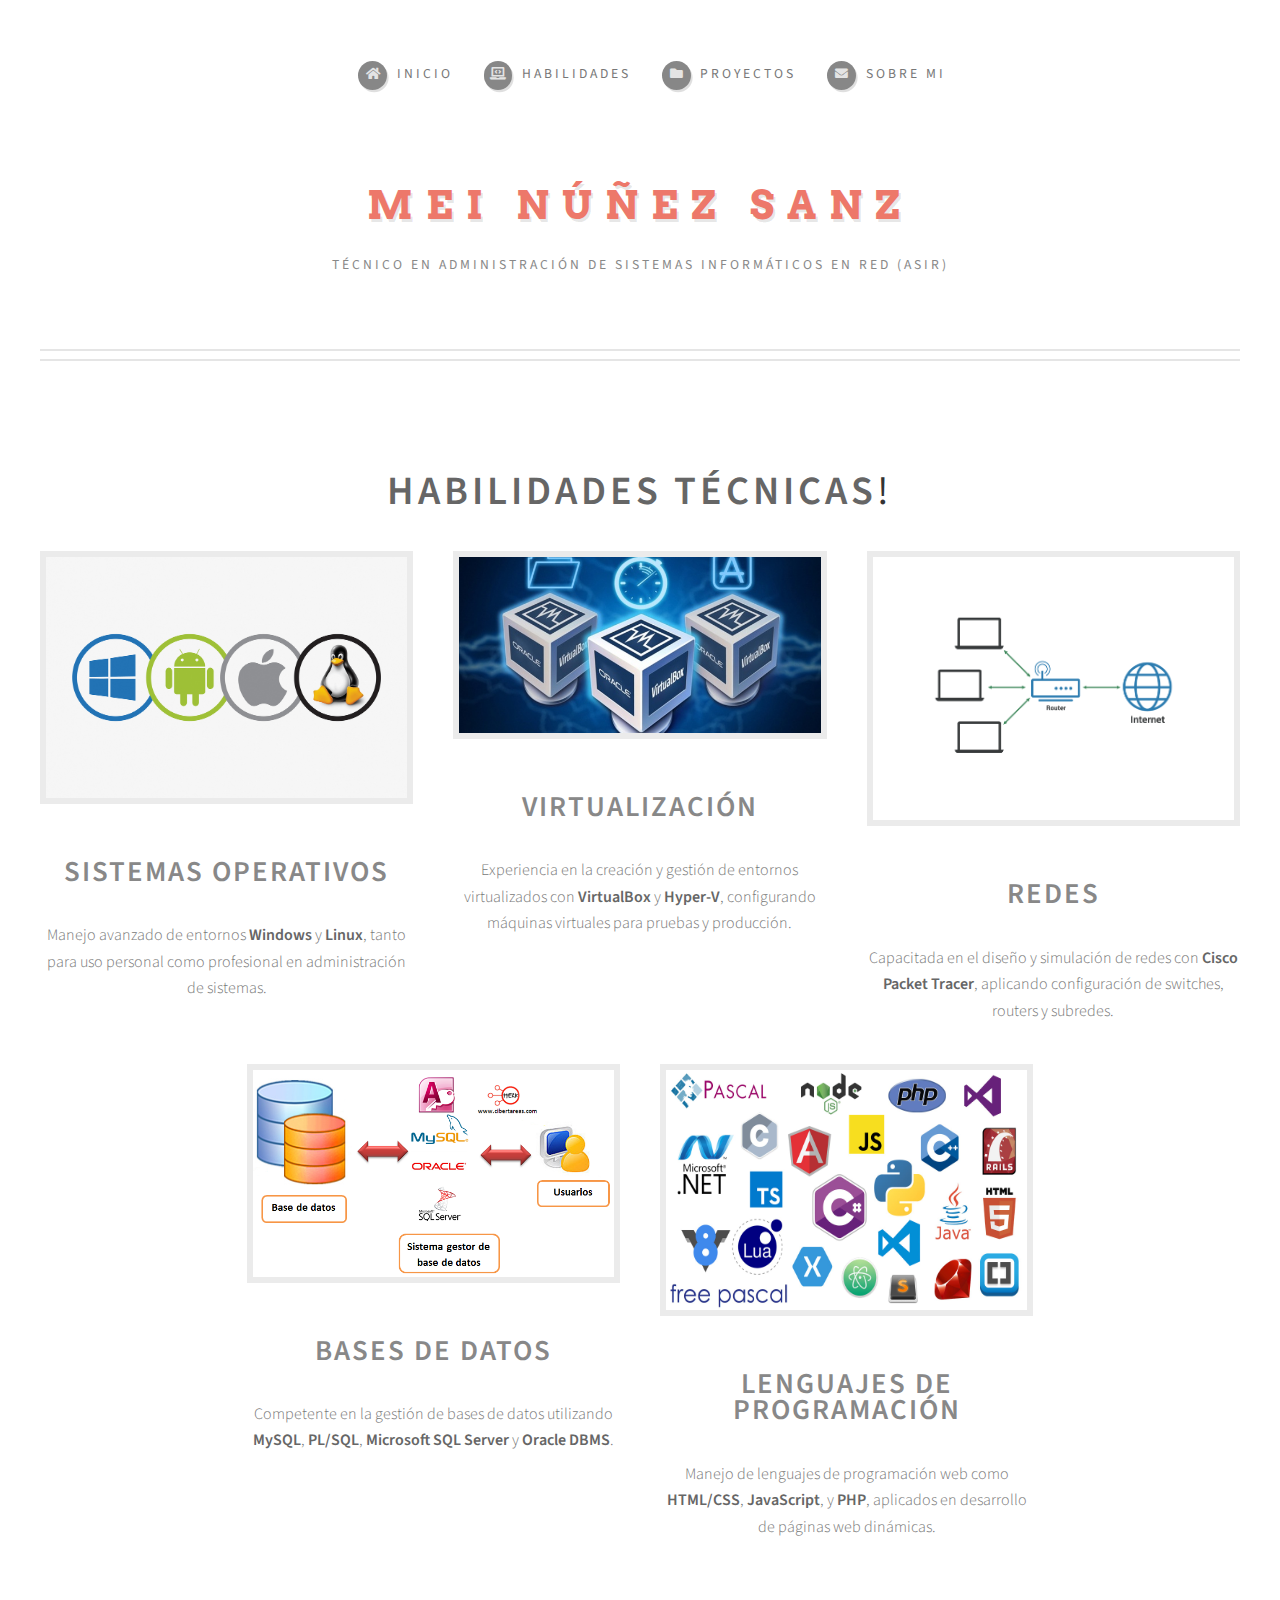
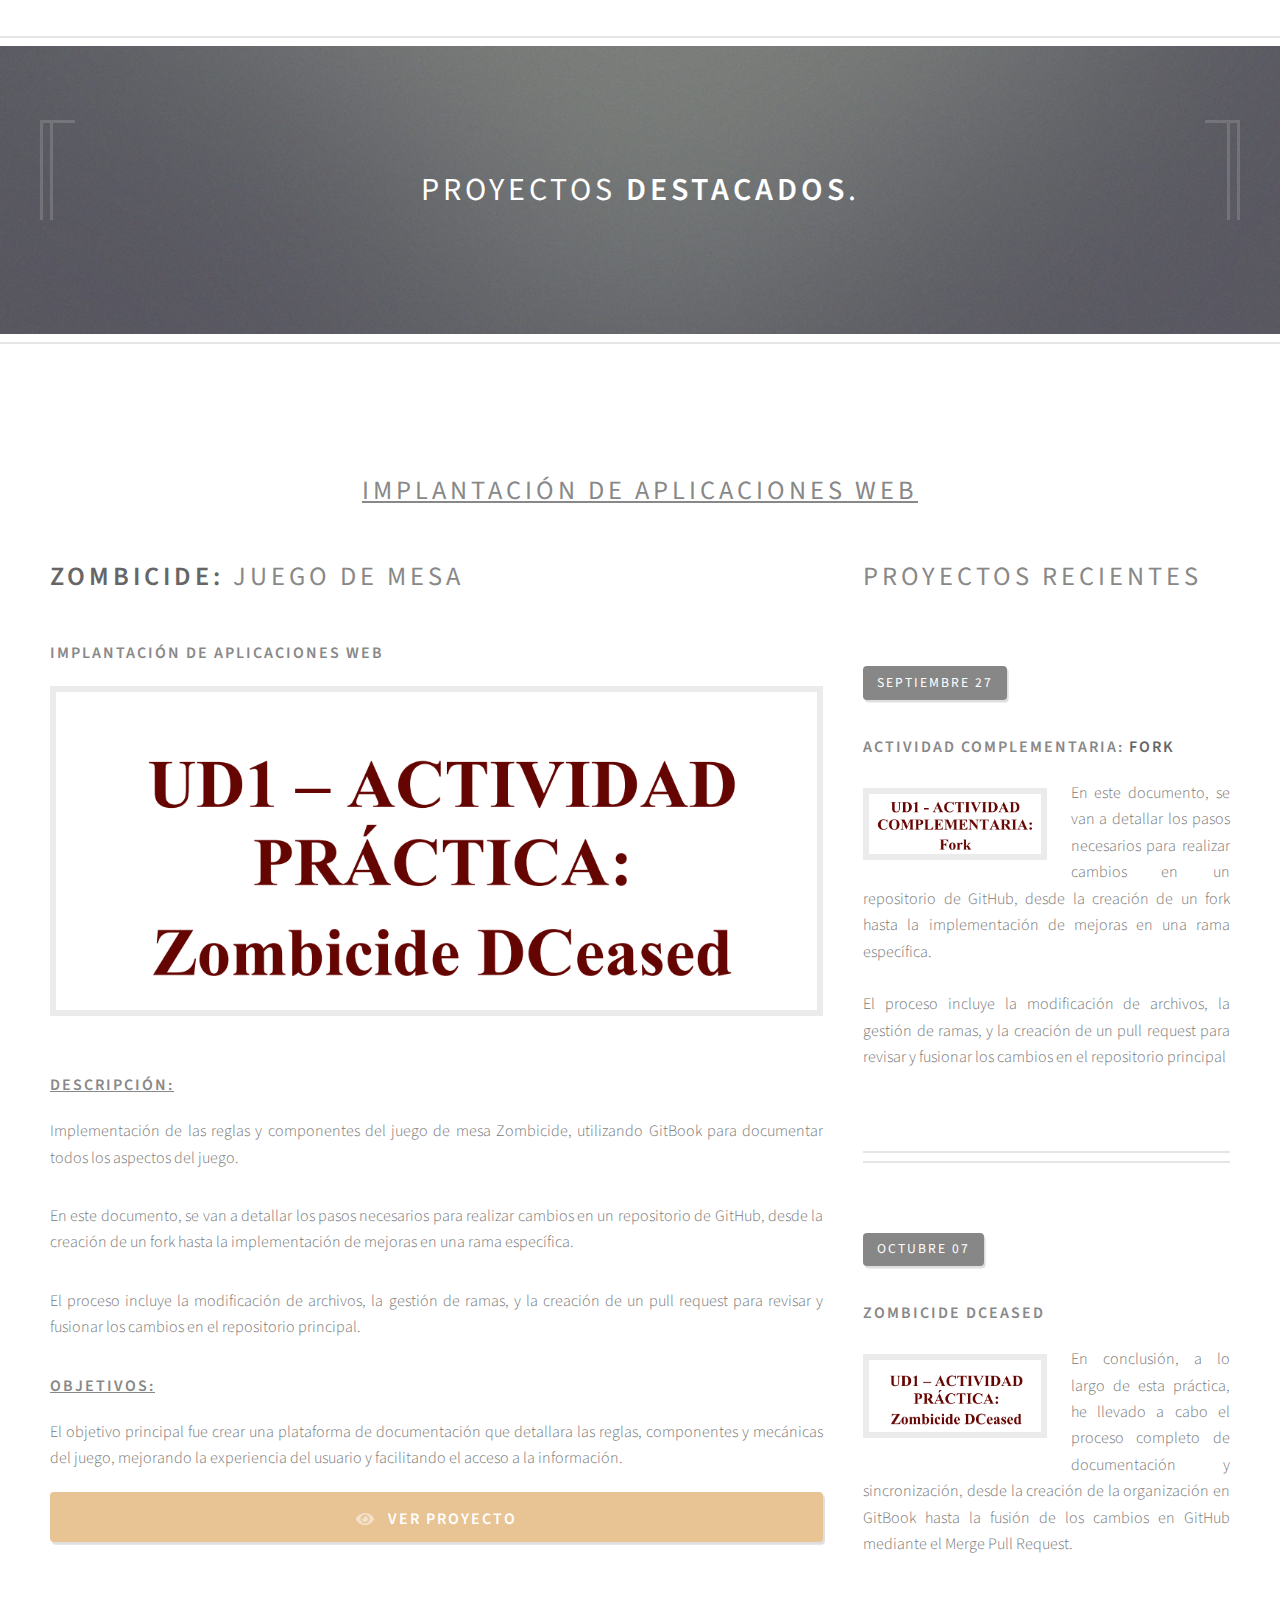
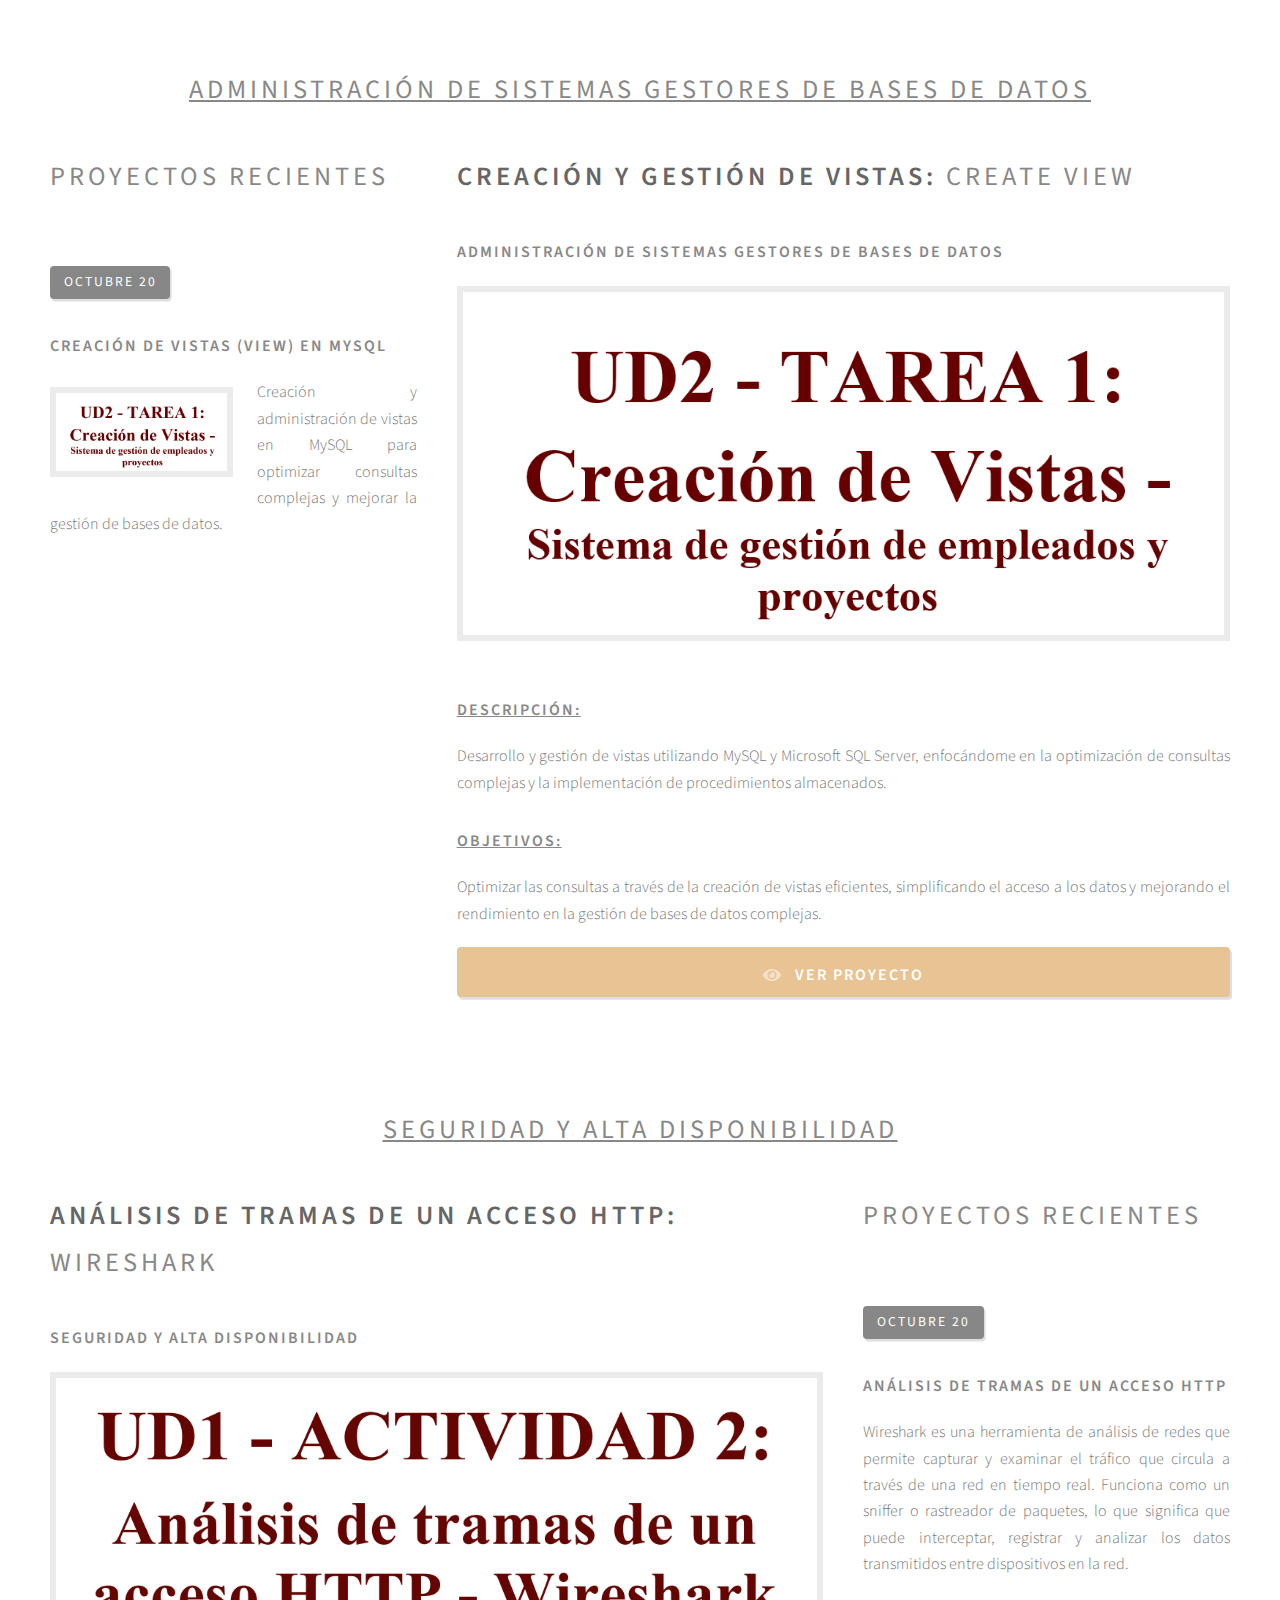
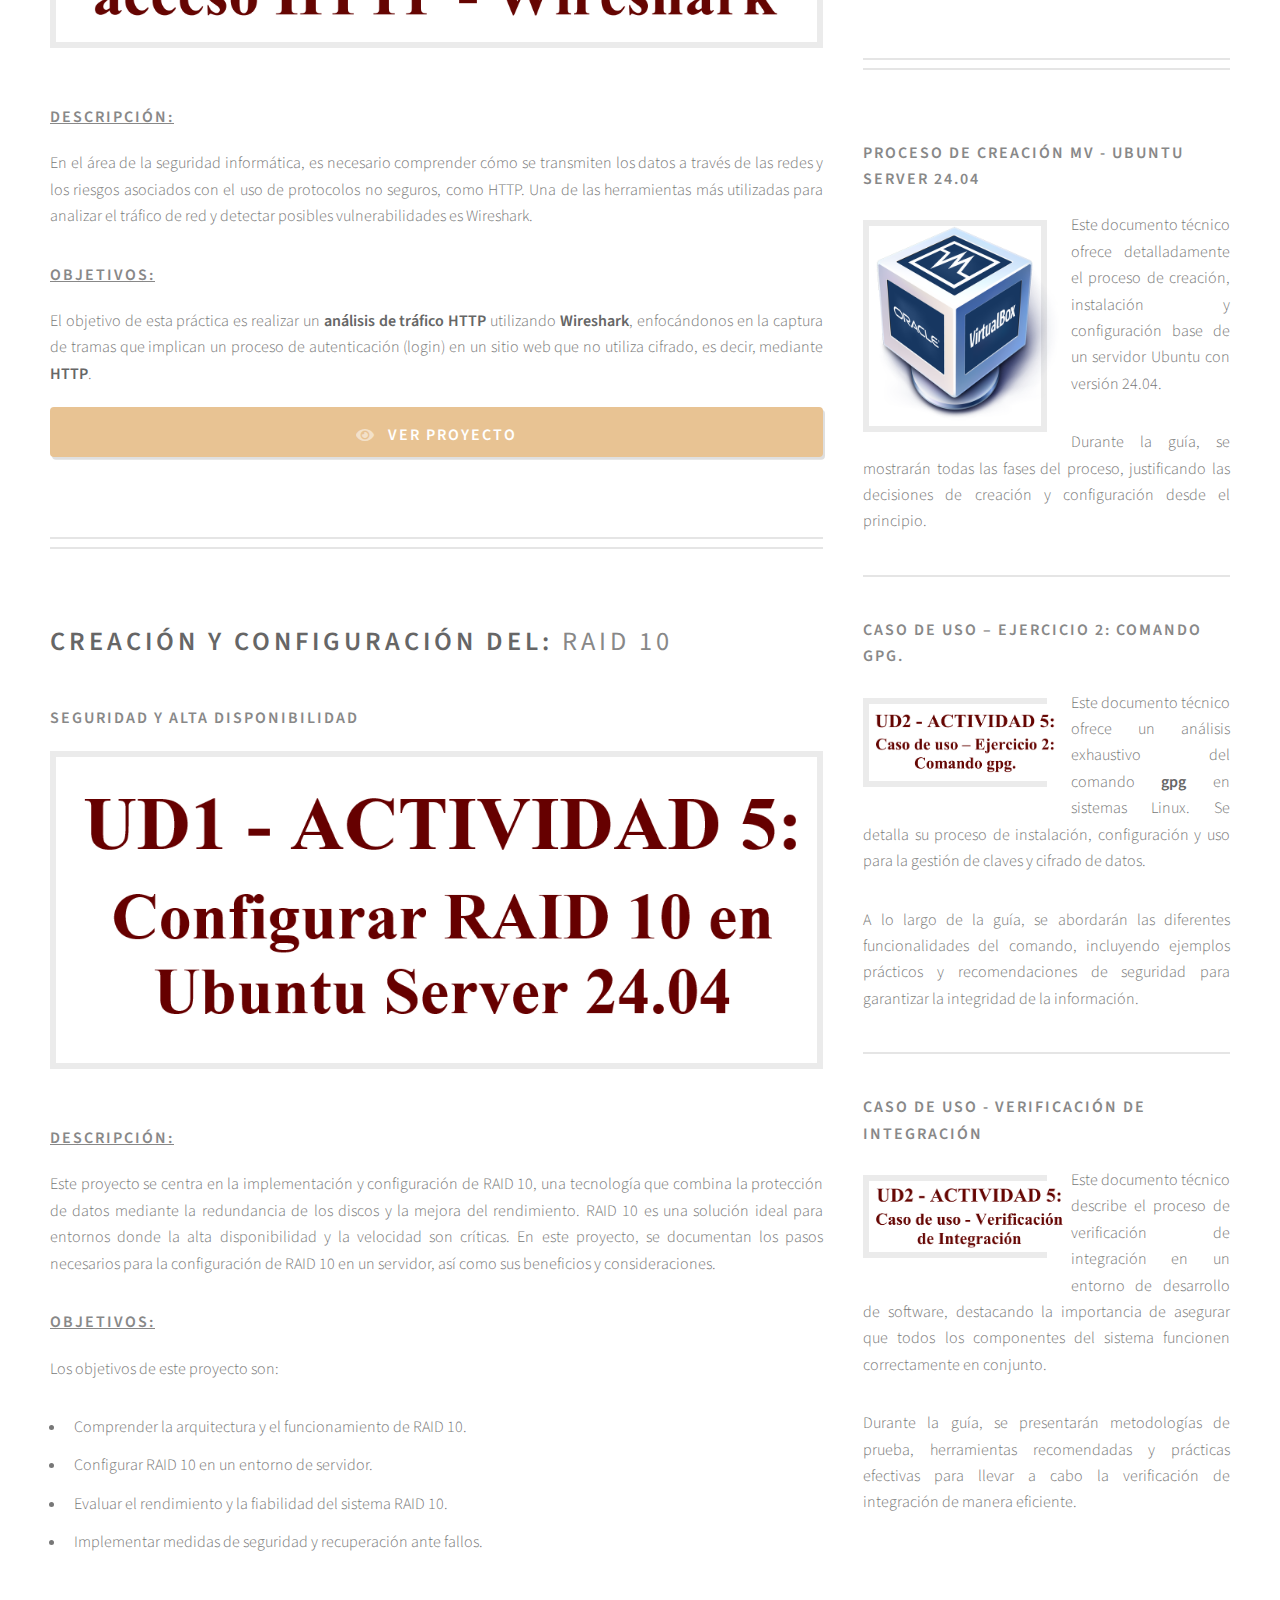
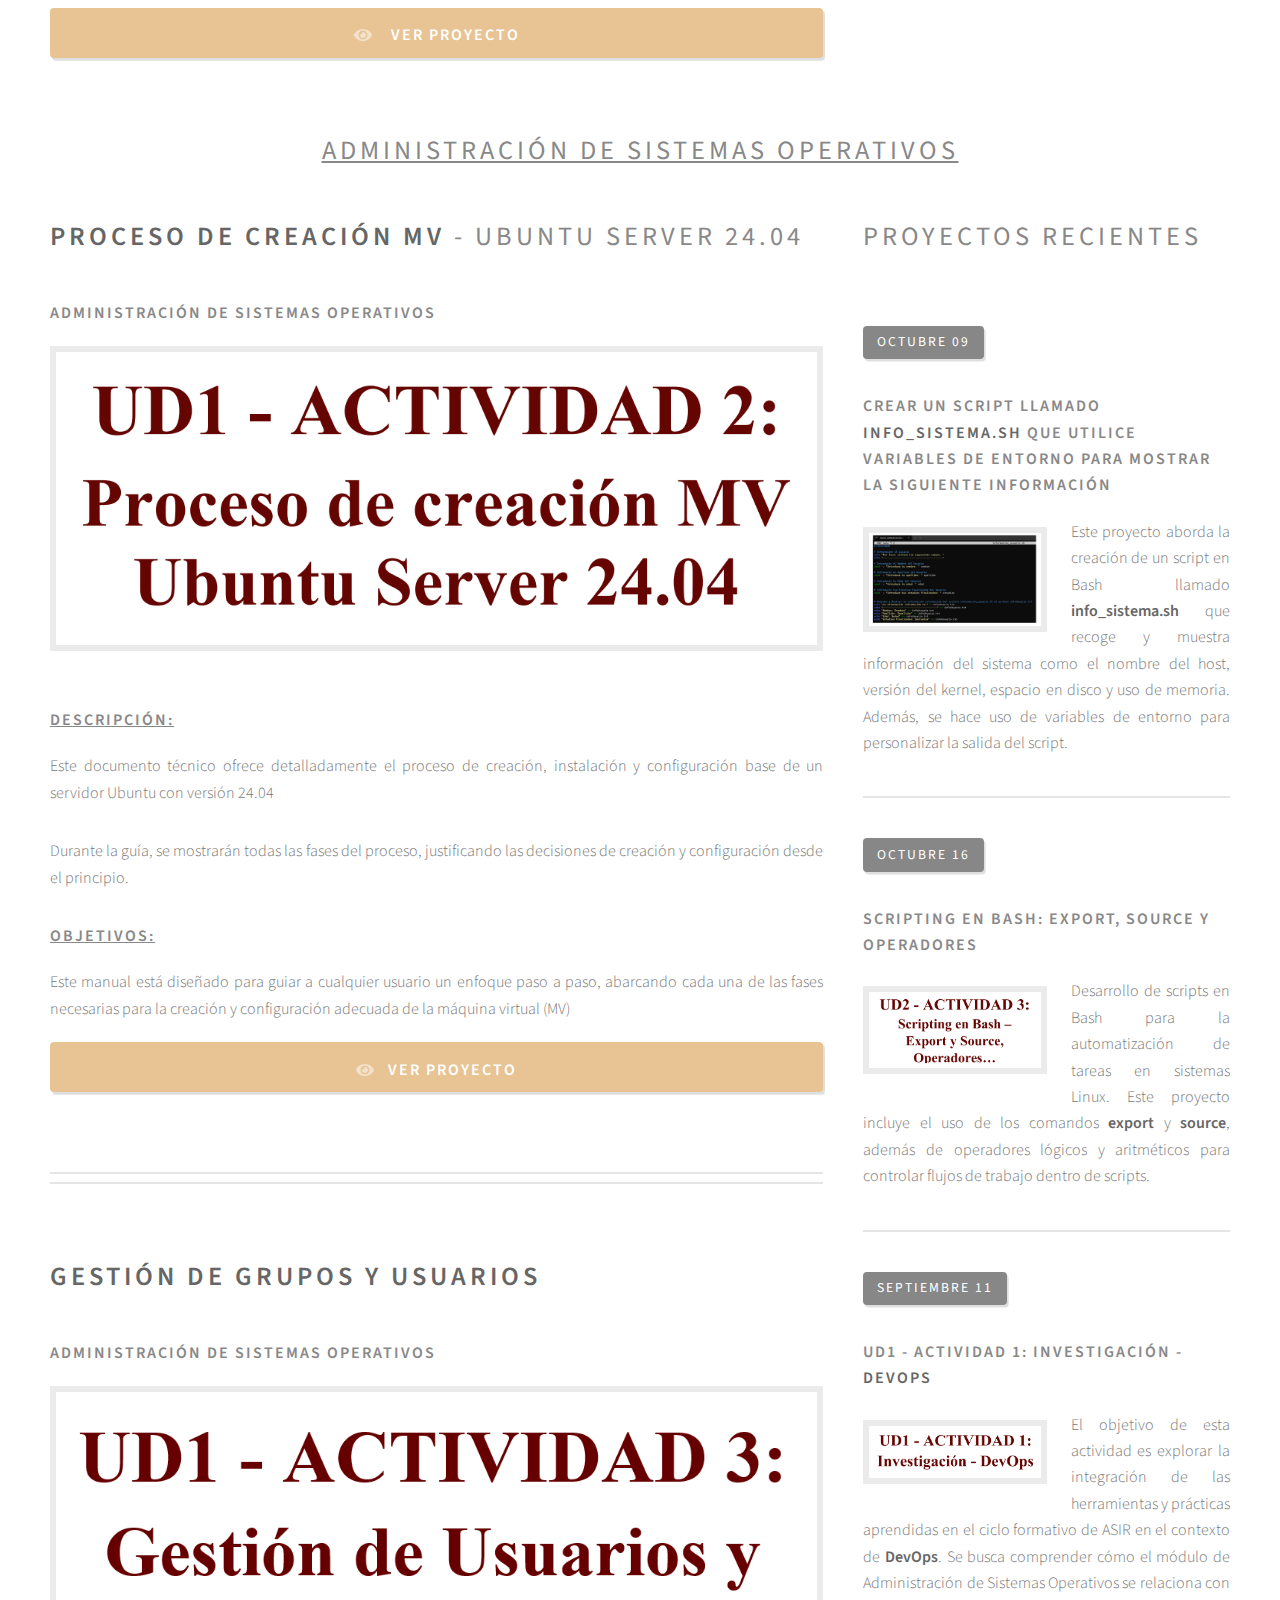
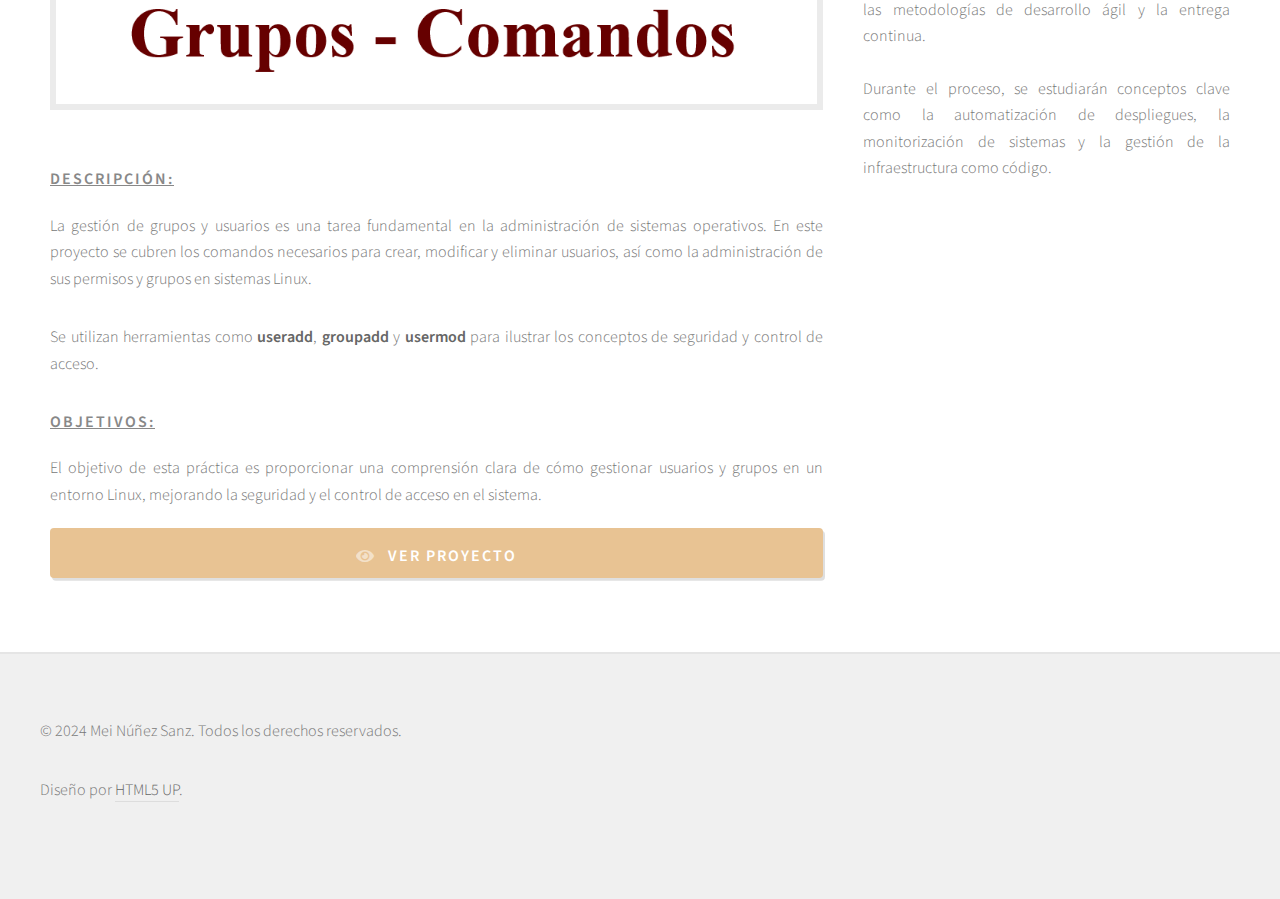
<file: index.html>
<!DOCTYPE HTML>
<!--
	Strongly Typed by HTML5 UP
-->
<html>

<head>
	<title>Porfolio de Mei Núñez - Técnico en Administración de Sistemas Informáticos en Red</title>
	<meta charset="utf-8" />
	<meta name="viewport" content="width=device-width, initial-scale=1, user-scalable=no" />
	<link rel="stylesheet" href="assets/css/main.css" />
</head>

<body class="homepage is-preload">
	<div id="page-wrapper">

		<!-- Header -->
		<section id="header">
			<div class="container">

				<!-- Logo -->
				<h1 id="logo"><a href="index.html">Mei Núñez Sanz</a></h1>
				<p>Técnico en Administración de Sistemas Informáticos en Red (ASIR)</p>

				<!-- Nav -->
				<nav id="nav">
					<ul>
						<li><a class="icon solid fa-home" href="index.html"><span>Inicio</span></a></li>
						<li><a class="icon solid fa-laptop-code" href="#habilidades"><span>Habilidades</span></a></li>
						<li>
							<a href="#proyectos" class="icon solid fa-folder"><span>Proyectos</span></a>
							<ul>
								<li><a href="#implantacionAplicacionesWeb">Implantación de Aplicaciones Web</a></li>
								<li><a href="#BasesdeDatos">Gestión de Bases de Datos</a></li>
								<li><a href="#seguridadYaltaDisp">Seguridad y Alta Disponibilidad</a></li>
								<li><a href="#adSistemasOp">Administración de sistemas operativos</a></li>
							</ul>
						</li>
						<li><a class="icon solid fa-envelope" href="/cv/index.html" target="_blank"><span>Sobre Mi</span></a></li>
						</li>
					</ul>
				</nav>
			</div>
		</section>


		<!-- Habilidades Técnicas -->
		<section id="features">
			<div class="container" id="habilidades">
				<header>
					<h2><strong>Habilidades Técnicas</strong>!</h2>
				</header>
				<div class="row aln-center">
					<div class="col-4 col-6-medium col-12-small">

						<!-- Herramienta 1 -->
						<section>
							<a href="images/sistemas-operativos.png" class="image featured"><img
									src="images/sistemas-operativos.png" alt="Sistemas Operativos" /></a>
							<header>
								<h3>Sistemas Operativos</h3>
							</header>
							<p>Manejo avanzado de entornos <strong>Windows</strong> y <strong>Linux</strong>, tanto para
								uso personal como profesional en administración de sistemas.</p>
						</section>

					</div>
					<div class="col-4 col-6-medium col-12-small">

						<!-- Herramienta 2 -->
						<section>
							<a href="images/virtualizacion.jpg" class="image featured"><img
									src="images/virtualizacion.jpg" alt="Virtualización" /></a>
							<header>
								<h3>Virtualización</h3>
							</header>
							<p>Experiencia en la creación y gestión de entornos virtualizados con
								<strong>VirtualBox</strong> y <strong>Hyper-V</strong>, configurando máquinas virtuales
								para pruebas y producción.
							</p>
						</section>

					</div>
					<div class="col-4 col-6-medium col-12-small">

						<!-- Herramienta 3 -->
						<section>
							<a href="images/redes.png" class="image featured"><img src="images/redes.png"
									alt="Redes" /></a>
							<header>
								<h3>Redes</h3>
							</header>
							<p>Capacitada en el diseño y simulación de redes con <strong>Cisco Packet Tracer</strong>,
								aplicando configuración de switches, routers y subredes.</p>
						</section>

					</div>
					<div class="col-4 col-6-medium col-12-small">

						<!-- Herramienta 4 -->
						<section>
							<a href="images/sgbd.png" class="image featured"><img src="images/sgbd.png"
									alt="Bases de Datos" /></a>
							<header>
								<h3>Bases de Datos</h3>
							</header>
							<p>Competente en la gestión de bases de datos utilizando <strong>MySQL</strong>,
								<strong>PL/SQL</strong>, <strong>Microsoft SQL Server</strong> y <strong>Oracle
									DBMS</strong>.
							</p>
						</section>

					</div>
					<div class="col-4 col-6-medium col-12-small">

						<!-- Herramienta 5 -->
						<section>
							<a href="images/llmm.jpg" class="image featured"><img src="images/llmm.jpg"
									alt="Lenguajes de Programación" height="240px" /></a>
							<header>
								<h3>Lenguajes de Programación</h3>
							</header>
							<p>Manejo de lenguajes de programación web como <strong>HTML/CSS</strong>,
								<strong>JavaScript</strong>, y <strong>PHP</strong>, aplicados en desarrollo de páginas
								web dinámicas.
							</p>
						</section>

					</div>
				</div>
			</div>
		</section>


		<!-- Banner -->
		<div id="proyectos">
			<section id="banner">
				<div class="container">
					<p>Proyectos <strong>destacados</strong>.</p>
				</div>
			</section>
		</div>



		<!-- Sección de Proyectos Destacados -->
		<!-- Main -->
		<section id="main">
			<div class="container">
				<!-- IAW -->
				<div class="row" id="implantacionAplicacionesWeb"
					style="margin-top: 10px; padding: 10px; justify-content: space-evenly;">
					<h2 style="text-align: center; margin: 0;"><u>Implantación de Aplicaciones Web</u>
					</h2>
					<div id="content" class="col-8 col-12-medium">
						<!-- Post: Proyecto Zombicide -->
						<article class="box post" id="implantacionAplicacionesWeb">
							<header>
								<h2><a href="informacion.html#zombicide" target="_blank"><strong>Zombicide:</strong>
										Juego de Mesa</a></h2>
								<h3>Implantación de Aplicaciones Web</h3>
							</header>
							<a href="images/Zombicide.png" class="image featured"><img src="images/Zombicide.png"
									alt="Zombicide" /></a>
							<h3><u>Descripción:</u></h3>
							<p>Implementación de las reglas y componentes del juego de mesa Zombicide, utilizando
								GitBook para documentar todos los aspectos del juego.
							</p>
							<p>En este documento, se van a detallar los pasos necesarios para realizar cambios en un
								repositorio de GitHub, desde la creación de un fork hasta la implementación de mejoras
								en una rama específica.
							</p>
							<p>El proceso incluye la modificación de archivos, la gestión de ramas, y la creación de un
								pull request para revisar y fusionar los cambios en el repositorio principal.
							</p>
							<h3><u>Objetivos:</u></h3>
							<p>El objetivo principal fue crear una plataforma de documentación que detallara las reglas,
								componentes y mecánicas del juego, mejorando la experiencia del usuario y facilitando el
								acceso a la información.
							</p>
						</article>
						<a href="informacion.html#zombicide" class="actions button large icon solid fa-eye"
							style="margin-top: 20px; height: 50px; width: 100%; font-size: 16px; text-align: center; background-color: rgb(232, 195, 147); justify-content: center;"
							target="_blank">Ver
							Proyecto</a>
					</div>
					<!-- Sidebar -->
					<div id="sidebar" class="col-4 col-12-medium">
						<!-- Excerpts -->
						<section>
							<h2>Proyectos Recientes</h2> <br>
							<ul class="divided">
								<li>
									<!-- Excerpt -->
									<article class="box highlight box excerpt">
										<header>
											<span class="date">Septiembre 27</span>
											<h3 class="hover-effect">ACTIVIDAD COMPLEMENTARIA: <strong>Fork</strong>
											</h3>
										</header>
										<a href="images/fork.png" class="image left"><img src="images/fork.png"
												alt="Zombicide" /></a>
										<p>En este documento, se van a detallar los pasos necesarios para realizar
											cambios en un
											repositorio de GitHub, desde la creación de un fork hasta la implementación
											de mejoras
											en una rama específica. <br> <br>
											El proceso incluye la modificación de archivos, la gestión de ramas, y la
											creación de un
											pull request para revisar y fusionar los cambios en el repositorio principal
										</p>
									</article>
								</li>
							</ul>
						</section>
						<!-- Highlights -->
						<section>
							<ul class="divided">
								<li>
									<!-- Highlight -->
									<article class="box highlight box excerpt">
										<header>
											<span class="date">Octubre 07</span>
											<h3 class="hover-effect">Zombicide DCeased</h3>
										</header>
										<a href="images/Zombicide.png" class="image left"><img
												src="images/Zombicide.png" alt="Zombicide" /></a>
										<p>En conclusión, a lo largo de esta práctica, he llevado a cabo el proceso
											completo de
											documentación y sincronización, desde la creación de la organización en
											GitBook hasta
											la fusión de los cambios en GitHub mediante el Merge Pull Request.
										</p>
									</article>
								</li>
							</ul>
						</section>

					</div>
				</div>

				<!-- BBDD -->
				<div class="row" id="BasesdeDatos"
					style="margin-top: 50px; padding: 10px; justify-content: space-evenly;">
					<h2 style="text-align: center; margin: 0;"><u>Administración de Sistemas Gestores de Bases de
							Datos</u>
					</h2>

					<!-- Sidebar -->
					<div id="sidebar" class="col-4 col-12-medium">
						<!-- Highlights -->
						<section>
							<h2>Proyectos Recientes</h2> <br>
							<ul class="divided">
								<li>
									<!-- Highlight -->
									<article class="box highlight box excerpt">
										<header>
											<span class="date">Octubre 20</span>
											<h3 class="hover-effect">Creación de Vistas (VIEW) en MySQL</h3>
										</header>
										<a href="images/Vistas.png" class="image left"><img src="images/Vistas.png"
												alt="vistas" /></a>
										<p>Creación y administración de vistas en MySQL para optimizar consultas
											complejas y mejorar la gestión de bases de datos.</p>
									</article>

								</li>
							</ul>
						</section>
					</div>
					<div id="content" class="col-8 col-12-medium">
						<!-- Post: Proyecto Vistas (VIEW) -->
						<article class="box post">
							<header>
								<h2><a href="informacion.html#vistas" target="_blank"><strong>Creación y gestión de
											Vistas:</strong>
										CREATE VIEW</a></h2>
								<h3>Administración de Sistemas Gestores de Bases de Datos</h3>
							</header>
							<a href="images/Vistas.png" class="image featured"><img src="images/Vistas.png"
									alt="View en MySQL y SQL Server" /></a>
							<h3><u>Descripción:</u></h3>
							<p>Desarrollo y gestión de vistas utilizando MySQL y Microsoft SQL Server, enfocándome en la
								optimización de consultas complejas y la implementación de procedimientos almacenados.
							</p>
							<h3><u>Objetivos:</u></h3>
							<p>Optimizar las consultas a través de la creación de vistas eficientes, simplificando el
								acceso a los datos y mejorando el rendimiento en la gestión de bases de datos complejas.
							</p>
						</article>
						<a href="informacion.html#vistas" target="_blank" class="actions button large icon solid fa-eye"
							target="_blank"
							style="margin-top: 20px; height: 50px; width: 100%; font-size: 16px; background-color: rgb(232, 195, 147); justify-content: center;">Ver
							Proyecto</a>
					</div>
				</div>

				<!-- SAD -->
				<div class="row" id="seguridadYaltaDisp"
					style="margin-top: 50px; padding: 10px; justify-content: space-evenly;">
					<h2 style="text-align: center; margin: 0;"><u>Seguridad y Alta Disponibilidad</u>
					</h2>
					<div id="content" class="col-8 col-12-medium">
						<!-- Post: Análisis de Tramas (WIRESHARK) -->
						<article class="box post">
							<header>
								<h2><a href="informacion.html#wireshark" target="_blank"><strong>
											Análisis de tramas de un acceso HTTP:</strong> Wireshark</a></h2>
								<h3>Seguridad y Alta Disponibilidad</h3>
							</header>
							<a href="images/Wireshark.png" class="image featured"><img src="images/Wireshark.png"
									alt="Análisis de Tramas (WIRESHARK)" /></a>
							<h3><u>Descripción:</u></h3>
							<p>En el área de la seguridad informática, es necesario comprender cómo se transmiten
								los
								datos a través de las redes y los riesgos asociados con el uso de protocolos no
								seguros,
								como HTTP. Una de las herramientas más utilizadas para analizar el tráfico de red y
								detectar posibles vulnerabilidades es Wireshark.
							</p>
							<h3><u>Objetivos:</u></h3>
							<p>El objetivo de esta práctica es realizar un <strong>análisis de tráfico HTTP</strong>
								utilizando
								<strong>Wireshark</strong>, enfocándonos en la captura de tramas que implican un
								proceso
								de
								autenticación (login) en un sitio web que no utiliza cifrado, es decir, mediante
								<strong>HTTP</strong>.
							</p>
						</article>
						<a href="informacion.html#wireshark" target="_blank"
							class="actions button large icon solid fa-eye"
							style="margin-top: 20px; height: 50px; width: 100%; font-size: 16px; text-align: center; background-color: rgb(232, 195, 147); justify-content: center;">Ver
							Proyecto</a>

						<!-- Post: CREACIÓN Y CONFIGURACIÓN DEL RAID 10 -->
						<article class="box post">
							<header>
								<h2>
									<a href="informacion.html#raid10" target="_blank">
										<strong>CREACIÓN Y CONFIGURACIÓN DEL:</strong> RAID 10
									</a>
								</h2>
								<h3>Seguridad y Alta Disponibilidad</h3>
							</header>
							<a href="images/Raid10.png" class="image featured">
								<img src="images/Raid10.png" alt="Raid10" />
							</a>
							<h3><u>Descripción:</u></h3>
							<p>
								Este proyecto se centra en la implementación y configuración de RAID 10, una tecnología
								que combina
								la protección de datos mediante la redundancia de los discos y la mejora del
								rendimiento. RAID 10 es
								una solución ideal para entornos donde la alta disponibilidad y la velocidad son
								críticas. En este
								proyecto, se documentan los pasos necesarios para la configuración de RAID 10 en un
								servidor, así
								como sus beneficios y consideraciones.
							</p>

							<h3><u>Objetivos:</u></h3>
							<p>
								Los objetivos de este proyecto son:
							<ul>
								<li>Comprender la arquitectura y el funcionamiento de RAID 10.</li>
								<li>Configurar RAID 10 en un entorno de servidor.</li>
								<li>Evaluar el rendimiento y la fiabilidad del sistema RAID 10.</li>
								<li>Implementar medidas de seguridad y recuperación ante fallos.</li>
							</ul>
							</p>
						</article>
						<a href="informacion.html#raid10" class="actions button icon solid fa-eye" target="_blank"
							style="margin-top: 20px; height: 50px; width: 100%; font-size: 16px; text-align: center; background-color: rgb(232, 195, 147); justify-content: center;">
							Ver Proyecto
						</a>

					</div>
					<!-- Sidebar -->
					<div id="sidebar" class="col-4 col-12-medium">
						<!-- Excerpts -->
						<section>
							<h2>Proyectos Recientes</h2> <br>
							<ul class="divided">
								<li>
									<!-- Excerpt -->
									<article class="box highlight box excerpt">
										<header>
											<span class="date">Octubre 20</span>
											<h3 class="hover-effect">Análisis de tramas de un acceso HTTP</h3>
										</header>
										<p>Wireshark es una herramienta de análisis de redes que permite capturar y
											examinar el
											tráfico que circula a través de una red en tiempo real. Funciona como un
											sniffer o
											rastreador de paquetes, lo que significa que puede interceptar, registrar y
											analizar
											los datos transmitidos entre dispositivos en la red.
										</p>
									</article>
								</li>
							</ul>
						</section>

						<!-- Highlights -->
						<section>
							<ul class="divided">
								<li>
									<article class="box highlight">
										<header>
											<h3 class="hover-effect">Proceso de creación MV - Ubuntu Server 24.04</h3>
										</header>
										<a href="images/Virtualbox_logo.png" class="image left"><img
												src="images/Virtualbox_logo.png" alt="VirtualBox"
												style="width: 200px" /></a>
										<p>Este documento técnico ofrece detalladamente el proceso de creación,
											instalación y configuración base de un servidor Ubuntu con versión 24.04.
										</p>
										<p>Durante la guía, se mostrarán todas las fases del proceso, justificando las
											decisiones de
											creación y configuración desde el principio.</p>
									</article>
								</li>
								<li>
									<article class="box highlight">
										<header>
											<h3 class="hover-effect">Caso de uso – Ejercicio 2: Comando gpg.</h3>
										</header>
										<a href="images/gpg.png" class="image left">
											<img src="images/gpg.png" alt="gpg" style="width: 200px" />
										</a>
										<p>
											Este documento técnico ofrece un análisis exhaustivo del comando
											<strong>gpg</strong> en sistemas Linux.
											Se detalla su proceso de instalación, configuración y uso para la gestión de
											claves y cifrado de datos.
										</p>
										<p>
											A lo largo de la guía, se abordarán las diferentes funcionalidades del
											comando, incluyendo ejemplos prácticos
											y recomendaciones de seguridad para garantizar la integridad de la
											información.
										</p>
									</article>
								</li>
								<li>
									<article class="box highlight">
										<header>
											<h3 class="hover-effect">Caso de uso - Verificación de Integración</h3>
										</header>
										<a href="images/verificacionIntegracion.png" class="image left">
											<img src="images/verificacionIntegracion.png" alt="verificacionIntegracion"
												style="width: 200px" />
										</a>
										<p>
											Este documento técnico describe el proceso de verificación de integración en
											un entorno de desarrollo
											de software, destacando la importancia de asegurar que todos los componentes
											del sistema funcionen
											correctamente en conjunto.
										</p>
										<p>
											Durante la guía, se presentarán metodologías de prueba, herramientas
											recomendadas y prácticas efectivas
											para llevar a cabo la verificación de integración de manera eficiente.
										</p>
									</article>
								</li>
							</ul>
						</section>
					</div>
				</div>


				<!-- ASO -->
				<div class="row" id="adSistemasOp"
					style="margin-top: 10px; padding: 10px; justify-content: space-evenly;">
					<h2 style="text-align: center; margin: 0;"><u>Administración de Sistemas Operativos</u></h2>
					<div id="content" class="col-8 col-12-medium">
						<!-- Post: Proceso de creación MV - Ubuntu Server 24.04 -->
						<article class="box post">
							<header>
								<h2><a href="informacion.html#ubuntu-server" target="_blank"><strong>Proceso de creación
											MV</strong> -
										Ubuntu Server 24.04</a></h2>
								<h3>Administración de Sistemas Operativos</h3>
							</header>
							<a href="images/Ubuntu Server.png" class="image featured"><img
									src="images/Ubuntu Server.png" alt="Ubuntu Server 24.04" /></a>
							<h3><u>Descripción:</u></h3>
							<p>Este documento técnico ofrece detalladamente el proceso de creación, instalación y
								configuración base de un servidor Ubuntu con versión 24.04</p>
							<p>Durante la guía, se mostrarán todas las fases del proceso, justificando las decisiones de
								creación y configuración desde el principio.</p>
							<h3><u>Objetivos:</u></h3>
							<p>Este manual está diseñado para guiar a cualquier usuario un enfoque paso a paso,
								abarcando cada una de las fases necesarias para la creación y configuración adecuada de
								la máquina virtual (MV)</p>
						</article>
						<a href="informacion.html#ubuntu-server" class="actions button icon solid fa-eye"
							target="_blank"
							style="margin-top: 20px; height: 50px; width: 100%; font-size: 16px; text-align: center; background-color: rgb(232, 195, 147); justify-content: center;">Ver
							Proyecto</a>

						<!-- Post: Gestión de grupos y usuarios -->
						<article class="box post">
							<header>
								<h2><a href="informacion.html#usuarios-grupos" target="_blank"><strong>Gestión de grupos
											y
											usuarios</strong></a></h2>
								<h3>Administración de Sistemas Operativos</h3>
							</header>
							<a href="images/usuarios-grupos.png" class="image featured"><img
									src="images/usuarios-grupos.png" alt="Gestión de grupos y usuarios" /></a>
							<h3><u>Descripción:</u></h3>
							<p>La gestión de grupos y usuarios es una tarea fundamental en la administración de sistemas
								operativos. En este proyecto se cubren los comandos necesarios para crear, modificar y
								eliminar usuarios, así como la administración de sus permisos y grupos en sistemas
								Linux.</p>
							<p>Se utilizan herramientas como <strong>useradd</strong>, <strong>groupadd</strong> y
								<strong>usermod</strong> para ilustrar los conceptos de seguridad y control de acceso.
							</p>
							<h3><u>Objetivos:</u></h3>
							<p>El objetivo de esta práctica es proporcionar una comprensión clara de cómo gestionar
								usuarios y grupos en un entorno Linux, mejorando la seguridad y el control de acceso en
								el sistema.</p>
						</article>
						<a href="informacion.html#usuarios-grupos" class="actions button icon solid fa-eye"
							target="_blank"
							style="margin-top: 20px; height: 50px; width: 100%; font-size: 16px; text-align: center; background-color: rgb(232, 195, 147); justify-content: center;">Ver
							Proyecto</a>
					</div>

					<!-- Sidebar -->
					<div id="sidebar" class="col-4 col-12-medium">
						<!-- Excerpts -->
						<section>
							<h2>Proyectos Recientes</h2> <br>
							<ul class="divided">
								<li>
									<!-- Excerpt -->
									<article class="box highlight box excerpt">
										<header>
											<span class="date">Octubre 09</span>
											<h3 class="hover-effect">Crear un script llamado
												<strong>info_sistema.sh</strong> que utilice variables de entorno para
												mostrar la siguiente información
											</h3>
										</header>
										<a href="images/scripting1.png" class="image left"><img
												src="images/scripting1.png" alt="scripting1" /></a>
										<p>Este proyecto aborda la creación de un script en Bash llamado
											<strong>info_sistema.sh</strong> que recoge y muestra información del
											sistema como el nombre del host, versión del kernel, espacio en disco y uso
											de memoria. Además, se hace uso de variables de entorno para personalizar la
											salida del script.
										</p>
									</article>
								</li>
								<li>
									<!-- Excerpt -->
									<article class="box highlight box excerpt">
										<header>
											<span class="date">Octubre 16</span>
											<h3 class="hover-effect">Scripting en Bash: Export, Source y Operadores</h3>
										</header>
										<a href="images/scripting.png" class="image left"><img
												src="images/scripting.png" alt="scripting" /></a>
										<p>Desarrollo de scripts en Bash para la automatización de tareas en sistemas
											Linux. Este proyecto incluye el uso de los comandos <strong>export</strong>
											y <strong>source</strong>, además de operadores lógicos y aritméticos para
											controlar flujos de trabajo dentro de scripts.</p>
									</article>
								</li>
								<li>
									<!-- Excerpt -->
									<article class="box highlight box excerpt">
										<header>
											<span class="date">Septiembre 11</span>
											<h3 class="hover-effect">UD1 - ACTIVIDAD 1: Investigación -
												<strong>DevOps</strong>
											</h3>
										</header>
										<a href="images/devops.png" class="image left">
											<img src="images/devops.png" alt="devops" />
										</a>
										<p>
											El objetivo de esta actividad es explorar la integración de las herramientas
											y prácticas aprendidas en el ciclo formativo de ASIR en el contexto de
											<strong>DevOps</strong>. Se busca comprender cómo el módulo de
											Administración de Sistemas Operativos se relaciona con las metodologías de
											desarrollo ágil y la entrega continua.
											<br> <br>
											Durante el proceso, se estudiarán conceptos clave como la automatización de
											despliegues, la monitorización de sistemas y la gestión de la
											infraestructura como código.
										</p>
									</article>
								</li>
							</ul>
						</section>
					</div>
				</div>


			</div>
		</section>

		<!-- Footer -->
		<footer id="footer">
			<div class="container">
				<p>&copy; 2024 Mei Núñez Sanz. Todos los derechos reservados.</p>
				<p>Diseño por <a href="http://html5up.net">HTML5 UP</a>.</p>
			</div>
		</footer>


	</div>

	<!-- Scripts -->
	<script src="assets/js/jquery.min.js"></script>
	<script src="assets/js/jquery.dropotron.min.js"></script>
	<script src="assets/js/browser.min.js"></script>
	<script src="assets/js/breakpoints.min.js"></script>
	<script src="assets/js/util.js"></script>
	<script src="assets/js/main.js"></script>

</body>

</html>
</file>
<file: assets/css/main.css>
@import url("fontawesome-all.min.css");
@import url("https://fonts.googleapis.com/css?family=Source+Sans+Pro:300,400,600|Arvo:700");

/*
	Strongly Typed by HTML5 UP
	html5up.net | @ajlkn
	Free for personal and commercial use under the CCA 3.0 license (html5up.net/license)
*/

html,
body,
div,
span,
applet,
object,
iframe,
h1,
h2,
h3,
h4,
h5,
h6,
p,
blockquote,
pre,
a,
abbr,
acronym,
address,
big,
cite,
code,
del,
dfn,
em,
img,
ins,
kbd,
q,
s,
samp,
small,
strike,
strong,
sub,
sup,
tt,
var,
b,
u,
i,
center,
dl,
dt,
dd,
ol,
ul,
li,
fieldset,
form,
label,
legend,
table,
caption,
tbody,
tfoot,
thead,
tr,
th,
td,
article,
aside,
canvas,
details,
embed,
figure,
figcaption,
footer,
header,
hgroup,
menu,
nav,
output,
ruby,
section,
summary,
time,
mark,
audio,
video {
	margin: 0;
	padding: 0;
	border: 0;
	font-size: 100%;
	font: inherit;
	vertical-align: baseline;
	scroll-behavior: smooth;
	transition: color 0.2s ease, border-bottom 0.2s ease;

}

article,
aside,
details,
figcaption,
figure,
footer,
header,
hgroup,
menu,
nav,
section {
	display: block;
}

body {
	line-height: 1;
}

ol,
ul {
	list-style: none;
}

blockquote,
q {
	quotes: none;
}

blockquote:before,
blockquote:after,
q:before,
q:after {
	content: '';
	content: none;
}

table {
	border-collapse: collapse;
	border-spacing: 0;
}

body {
	-webkit-text-size-adjust: none;
}

mark {
	background-color: transparent;
	color: inherit;
}

input::-moz-focus-inner {
	border: 0;
	padding: 0;
}

input,
select,
textarea {
	-moz-appearance: none;
	-webkit-appearance: none;
	-ms-appearance: none;
	appearance: none;
}

/* Basic */

html {
	box-sizing: border-box;
}

*,
*:before,
*:after {
	box-sizing: inherit;
}

body {
	background: #f0f0f0;
}

body.is-preload *,
body.is-preload *:before,
body.is-preload *:after {
	-moz-animation: none !important;
	-webkit-animation: none !important;
	-ms-animation: none !important;
	animation: none !important;
	-moz-transition: none !important;
	-webkit-transition: none !important;
	-ms-transition: none !important;
	transition: none !important;
}

body,
input,
textarea,
select {
	font-family: 'Source Sans Pro';
	font-weight: 300;
	color: #777;
	line-height: 1.65em;
	font-size: 15pt;
}

h1,
h2,
h3,
h4,
h5,
h6 {
	font-weight: 600;
	text-transform: uppercase;
	color: #888;
}

h1 a,
h2 a,
h3 a,
h4 a,
h5 a,
h6 a {
	color: inherit;
	text-decoration: none;
	border: 0;
}

h2 {
	font-size: 1.65em;
	font-weight: 400;
	letter-spacing: 4px;
	margin: 0 0 1.5em 0;
	line-height: 1.75em;
}

h3 {
	font-size: 1em;
	letter-spacing: 2px;
	margin: 0 0 1.25em 0;
}

a {
	-moz-transition: color 0.25s ease-in-out, border-bottom-color 0.25s ease-in-out;
	-webkit-transition: color 0.25s ease-in-out, border-bottom-color 0.25s ease-in-out;
	-ms-transition: color 0.25s ease-in-out, border-bottom-color 0.25s ease-in-out;
	transition: color 0.25s ease-in-out, border-bottom-color 0.25s ease-in-out;
	color: #666;
	text-decoration: none;
	border-bottom: solid 1px #ddd;
}

a strong {
	-moz-transition: color 0.25s ease-in-out, border-bottom-color 0.25s ease-in-out;
	-webkit-transition: color 0.25s ease-in-out, border-bottom-color 0.25s ease-in-out;
	-ms-transition: color 0.25s ease-in-out, border-bottom-color 0.25s ease-in-out;
	transition: color 0.25s ease-in-out, border-bottom-color 0.25s ease-in-out;
}

a:hover {
	color: #ed786a;
	border-bottom-color: rgba(255, 255, 255, 0);
}

a:hover strong {
	color: #ed786a;
}

strong,
b {
	font-weight: 600;
	color: #666;
}

em,
i {
	font-style: italic;
}

sub {
	position: relative;
	top: 0.5em;
	font-size: 0.8em;
}

sup {
	position: relative;
	top: -0.5em;
	font-size: 0.8em;
}

hr {
	border: 0;
	border-top: solid 1px #ddd;
}

blockquote {
	border-left: solid 0.5em #ddd;
	padding: 1em 0 1em 2em;
	font-style: italic;
}

p {
	text-align: justify;
	margin-bottom: 2em;
}

ul,
ol,
dl,
table,
blockquote {
	margin-bottom: 2em;
}

br.clear {
	clear: both;
}

/* Container */

.container {
	margin: 0 auto;
	max-width: 100%;
	width: 70em;
}

@media screen and (max-width: 1680px) {

	.container {
		width: 68em;
	}

}

@media screen and (max-width: 1280px) {

	.container {
		width: calc(100% - 80px);
	}

}

@media screen and (max-width: 980px) {

	.container {
		width: calc(100% - 100px);
	}

}

@media screen and (max-width: 736px) {

	.container {
		width: calc(100% - 40px);
	}

}

/* Row */

.row {
	display: flex;
	flex-wrap: wrap;
	box-sizing: border-box;
	align-items: stretch;
}

.row>* {
	box-sizing: border-box;
}

.row.gtr-uniform>*> :last-child {
	margin-bottom: 0;
}

.row.aln-left {
	justify-content: flex-start;
}

.row.aln-center {
	justify-content: center;
}

.row.aln-right {
	justify-content: flex-end;
}

.row.aln-top {
	align-items: flex-start;
}

.row.aln-middle {
	align-items: center;
}

.row.aln-bottom {
	align-items: flex-end;
}

.row>.imp {
	order: -1;
}

.row>.col-1 {
	width: 8.33333%;
}

.row>.off-1 {
	margin-left: 8.33333%;
}

.row>.col-2 {
	width: 16.66667%;
}

.row>.off-2 {
	margin-left: 16.66667%;
}

.row>.col-3 {
	width: 25%;
}

.row>.off-3 {
	margin-left: 25%;
}

.row>.col-4 {
	width: 33.33333%;
}

.row>.off-4 {
	margin-left: 33.33333%;
}

.row>.col-5 {
	width: 41.66667%;
}

.row>.off-5 {
	margin-left: 41.66667%;
}

.row>.col-6 {
	width: 50%;
}

.row>.off-6 {
	margin-left: 50%;
}

.row>.col-7 {
	width: 58.33333%;
}

.row>.off-7 {
	margin-left: 58.33333%;
}

.row>.col-8 {
	width: 66.66667%;
}

.row>.off-8 {
	margin-left: 66.66667%;
}

.row>.col-9 {
	width: 75%;
}

.row>.off-9 {
	margin-left: 75%;
}

.row>.col-10 {
	width: 83.33333%;
}

.row>.off-10 {
	margin-left: 83.33333%;
}

.row>.col-11 {
	width: 91.66667%;
}

.row>.off-11 {
	margin-left: 91.66667%;
}

.row>.col-12 {
	width: 100%;
}

.row>.off-12 {
	margin-left: 100%;
}

.row.gtr-0 {
	margin-top: 0px;
	margin-left: 0px;
}

.row.gtr-0>* {
	padding: 0px 0 0 0px;
}

.row.gtr-0.gtr-uniform {
	margin-top: 0px;
}

.row.gtr-0.gtr-uniform>* {
	padding-top: 0px;
}

.row.gtr-25 {
	margin-top: -12.5px;
	margin-left: -12.5px;
}

.row.gtr-25>* {
	padding: 12.5px 0 0 12.5px;
}

.row.gtr-25.gtr-uniform {
	margin-top: -12.5px;
}

.row.gtr-25.gtr-uniform>* {
	padding-top: 12.5px;
}

.row.gtr-50 {
	margin-top: -25px;
	margin-left: -25px;
}

.row.gtr-50>* {
	padding: 25px 0 0 25px;
}

.row.gtr-50.gtr-uniform {
	margin-top: -25px;
}

.row.gtr-50.gtr-uniform>* {
	padding-top: 25px;
}

.row {
	margin-top: -50px;
	margin-left: -50px;
}

.row>* {
	padding: 50px 0 0 50px;
}

.row.gtr-uniform {
	margin-top: -50px;
}

.row.gtr-uniform>* {
	padding-top: 50px;
}

.row.gtr-150 {
	margin-top: -75px;
	margin-left: -75px;
}

.row.gtr-150>* {
	padding: 75px 0 0 75px;
}

.row.gtr-150.gtr-uniform {
	margin-top: -75px;
}

.row.gtr-150.gtr-uniform>* {
	padding-top: 75px;
}

.row.gtr-200 {
	margin-top: -100px;
	margin-left: -100px;
}

.row.gtr-200>* {
	padding: 100px 0 0 100px;
}

.row.gtr-200.gtr-uniform {
	margin-top: -100px;
}

.row.gtr-200.gtr-uniform>* {
	padding-top: 100px;
}

@media screen and (max-width: 1680px) {

	.row {
		display: flex;
		flex-wrap: wrap;
		box-sizing: border-box;
		align-items: stretch;
	}

	.row>* {
		box-sizing: border-box;
	}

	.row.gtr-uniform>*> :last-child {
		margin-bottom: 0;
	}

	.row.aln-left {
		justify-content: flex-start;
	}

	.row.aln-center {
		justify-content: center;
	}

	.row.aln-right {
		justify-content: flex-end;
	}

	.row.aln-top {
		align-items: flex-start;
	}

	.row.aln-middle {
		align-items: center;
	}

	.row.aln-bottom {
		align-items: flex-end;
	}

	.row>.imp-xlarge {
		order: -1;
	}

	.row>.col-1-xlarge {
		width: 8.33333%;
	}

	.row>.off-1-xlarge {
		margin-left: 8.33333%;
	}

	.row>.col-2-xlarge {
		width: 16.66667%;
	}

	.row>.off-2-xlarge {
		margin-left: 16.66667%;
	}

	.row>.col-3-xlarge {
		width: 25%;
	}

	.row>.off-3-xlarge {
		margin-left: 25%;
	}

	.row>.col-4-xlarge {
		width: 33.33333%;
	}

	.row>.off-4-xlarge {
		margin-left: 33.33333%;
	}

	.row>.col-5-xlarge {
		width: 41.66667%;
	}

	.row>.off-5-xlarge {
		margin-left: 41.66667%;
	}

	.row>.col-6-xlarge {
		width: 50%;
	}

	.row>.off-6-xlarge {
		margin-left: 50%;
	}

	.row>.col-7-xlarge {
		width: 58.33333%;
	}

	.row>.off-7-xlarge {
		margin-left: 58.33333%;
	}

	.row>.col-8-xlarge {
		width: 66.66667%;
	}

	.row>.off-8-xlarge {
		margin-left: 66.66667%;
	}

	.row>.col-9-xlarge {
		width: 75%;
	}

	.row>.off-9-xlarge {
		margin-left: 75%;
	}

	.row>.col-10-xlarge {
		width: 83.33333%;
	}

	.row>.off-10-xlarge {
		margin-left: 83.33333%;
	}

	.row>.col-11-xlarge {
		width: 91.66667%;
	}

	.row>.off-11-xlarge {
		margin-left: 91.66667%;
	}

	.row>.col-12-xlarge {
		width: 100%;
	}

	.row>.off-12-xlarge {
		margin-left: 100%;
	}

	.row.gtr-0 {
		margin-top: 0px;
		margin-left: 0px;
	}

	.row.gtr-0>* {
		padding: 0px 0 0 0px;
	}

	.row.gtr-0.gtr-uniform {
		margin-top: 0px;
	}

	.row.gtr-0.gtr-uniform>* {
		padding-top: 0px;
	}

	.row.gtr-25 {
		margin-top: -12.5px;
		margin-left: -12.5px;
	}

	.row.gtr-25>* {
		padding: 12.5px 0 0 12.5px;
	}

	.row.gtr-25.gtr-uniform {
		margin-top: -12.5px;
	}

	.row.gtr-25.gtr-uniform>* {
		padding-top: 12.5px;
	}

	.row.gtr-50 {
		margin-top: -25px;
		margin-left: -25px;
	}

	.row.gtr-50>* {
		padding: 25px 0 0 25px;
	}

	.row.gtr-50.gtr-uniform {
		margin-top: -25px;
	}

	.row.gtr-50.gtr-uniform>* {
		padding-top: 25px;
	}

	.row {
		margin-top: -50px;
		margin-left: -50px;
	}

	.row>* {
		padding: 50px 0 0 50px;
	}

	.row.gtr-uniform {
		margin-top: -50px;
	}

	.row.gtr-uniform>* {
		padding-top: 50px;
	}

	.row.gtr-150 {
		margin-top: -75px;
		margin-left: -75px;
	}

	.row.gtr-150>* {
		padding: 75px 0 0 75px;
	}

	.row.gtr-150.gtr-uniform {
		margin-top: -75px;
	}

	.row.gtr-150.gtr-uniform>* {
		padding-top: 75px;
	}

	.row.gtr-200 {
		margin-top: -100px;
		margin-left: -100px;
	}

	.row.gtr-200>* {
		padding: 100px 0 0 100px;
	}

	.row.gtr-200.gtr-uniform {
		margin-top: -100px;
	}

	.row.gtr-200.gtr-uniform>* {
		padding-top: 100px;
	}

}

@media screen and (max-width: 1280px) {

	.row {
		display: flex;
		flex-wrap: wrap;
		box-sizing: border-box;
		align-items: stretch;
	}

	.row>* {
		box-sizing: border-box;
	}

	.row.gtr-uniform>*> :last-child {
		margin-bottom: 0;
	}

	.row.aln-left {
		justify-content: flex-start;
	}

	.row.aln-center {
		justify-content: center;
	}

	.row.aln-right {
		justify-content: flex-end;
	}

	.row.aln-top {
		align-items: flex-start;
	}

	.row.aln-middle {
		align-items: center;
	}

	.row.aln-bottom {
		align-items: flex-end;
	}

	.row>.imp-large {
		order: -1;
	}

	.row>.col-1-large {
		width: 8.33333%;
	}

	.row>.off-1-large {
		margin-left: 8.33333%;
	}

	.row>.col-2-large {
		width: 16.66667%;
	}

	.row>.off-2-large {
		margin-left: 16.66667%;
	}

	.row>.col-3-large {
		width: 25%;
	}

	.row>.off-3-large {
		margin-left: 25%;
	}

	.row>.col-4-large {
		width: 33.33333%;
	}

	.row>.off-4-large {
		margin-left: 33.33333%;
	}

	.row>.col-5-large {
		width: 41.66667%;
	}

	.row>.off-5-large {
		margin-left: 41.66667%;
	}

	.row>.col-6-large {
		width: 50%;
	}

	.row>.off-6-large {
		margin-left: 50%;
	}

	.row>.col-7-large {
		width: 58.33333%;
	}

	.row>.off-7-large {
		margin-left: 58.33333%;
	}

	.row>.col-8-large {
		width: 66.66667%;
	}

	.row>.off-8-large {
		margin-left: 66.66667%;
	}

	.row>.col-9-large {
		width: 75%;
	}

	.row>.off-9-large {
		margin-left: 75%;
	}

	.row>.col-10-large {
		width: 83.33333%;
	}

	.row>.off-10-large {
		margin-left: 83.33333%;
	}

	.row>.col-11-large {
		width: 91.66667%;
	}

	.row>.off-11-large {
		margin-left: 91.66667%;
	}

	.row>.col-12-large {
		width: 100%;
	}

	.row>.off-12-large {
		margin-left: 100%;
	}

	.row.gtr-0 {
		margin-top: 0px;
		margin-left: 0px;
	}

	.row.gtr-0>* {
		padding: 0px 0 0 0px;
	}

	.row.gtr-0.gtr-uniform {
		margin-top: 0px;
	}

	.row.gtr-0.gtr-uniform>* {
		padding-top: 0px;
	}

	.row.gtr-25 {
		margin-top: -10px;
		margin-left: -10px;
	}

	.row.gtr-25>* {
		padding: 10px 0 0 10px;
	}

	.row.gtr-25.gtr-uniform {
		margin-top: -10px;
	}

	.row.gtr-25.gtr-uniform>* {
		padding-top: 10px;
	}

	.row.gtr-50 {
		margin-top: -20px;
		margin-left: -20px;
	}

	.row.gtr-50>* {
		padding: 20px 0 0 20px;
	}

	.row.gtr-50.gtr-uniform {
		margin-top: -20px;
	}

	.row.gtr-50.gtr-uniform>* {
		padding-top: 20px;
	}

	.row {
		margin-top: -40px;
		margin-left: -40px;
	}

	.row>* {
		padding: 40px 0 0 40px;
	}

	.row.gtr-uniform {
		margin-top: -40px;
	}

	.row.gtr-uniform>* {
		padding-top: 40px;
	}

	.row.gtr-150 {
		margin-top: -60px;
		margin-left: -60px;
	}

	.row.gtr-150>* {
		padding: 60px 0 0 60px;
	}

	.row.gtr-150.gtr-uniform {
		margin-top: -60px;
	}

	.row.gtr-150.gtr-uniform>* {
		padding-top: 60px;
	}

	.row.gtr-200 {
		margin-top: -80px;
		margin-left: -80px;
	}

	.row.gtr-200>* {
		padding: 80px 0 0 80px;
	}

	.row.gtr-200.gtr-uniform {
		margin-top: -80px;
	}

	.row.gtr-200.gtr-uniform>* {
		padding-top: 80px;
	}

}

@media screen and (max-width: 980px) {

	.row {
		display: flex;
		flex-wrap: wrap;
		box-sizing: border-box;
		align-items: stretch;
	}

	.row>* {
		box-sizing: border-box;
	}

	.row.gtr-uniform>*> :last-child {
		margin-bottom: 0;
	}

	.row.aln-left {
		justify-content: flex-start;
	}

	.row.aln-center {
		justify-content: center;
	}

	.row.aln-right {
		justify-content: flex-end;
	}

	.row.aln-top {
		align-items: flex-start;
	}

	.row.aln-middle {
		align-items: center;
	}

	.row.aln-bottom {
		align-items: flex-end;
	}

	.row>.imp-medium {
		order: -1;
	}

	.row>.col-1-medium {
		width: 8.33333%;
	}

	.row>.off-1-medium {
		margin-left: 8.33333%;
	}

	.row>.col-2-medium {
		width: 16.66667%;
	}

	.row>.off-2-medium {
		margin-left: 16.66667%;
	}

	.row>.col-3-medium {
		width: 25%;
	}

	.row>.off-3-medium {
		margin-left: 25%;
	}

	.row>.col-4-medium {
		width: 33.33333%;
	}

	.row>.off-4-medium {
		margin-left: 33.33333%;
	}

	.row>.col-5-medium {
		width: 41.66667%;
	}

	.row>.off-5-medium {
		margin-left: 41.66667%;
	}

	.row>.col-6-medium {
		width: 50%;
	}

	.row>.off-6-medium {
		margin-left: 50%;
	}

	.row>.col-7-medium {
		width: 58.33333%;
	}

	.row>.off-7-medium {
		margin-left: 58.33333%;
	}

	.row>.col-8-medium {
		width: 66.66667%;
	}

	.row>.off-8-medium {
		margin-left: 66.66667%;
	}

	.row>.col-9-medium {
		width: 75%;
	}

	.row>.off-9-medium {
		margin-left: 75%;
	}

	.row>.col-10-medium {
		width: 83.33333%;
	}

	.row>.off-10-medium {
		margin-left: 83.33333%;
	}

	.row>.col-11-medium {
		width: 91.66667%;
	}

	.row>.off-11-medium {
		margin-left: 91.66667%;
	}

	.row>.col-12-medium {
		width: 100%;
	}

	.row>.off-12-medium {
		margin-left: 100%;
	}

	.row.gtr-0 {
		margin-top: 0px;
		margin-left: 0px;
	}

	.row.gtr-0>* {
		padding: 0px 0 0 0px;
	}

	.row.gtr-0.gtr-uniform {
		margin-top: 0px;
	}

	.row.gtr-0.gtr-uniform>* {
		padding-top: 0px;
	}

	.row.gtr-25 {
		margin-top: -12.5px;
		margin-left: -12.5px;
	}

	.row.gtr-25>* {
		padding: 12.5px 0 0 12.5px;
	}

	.row.gtr-25.gtr-uniform {
		margin-top: -12.5px;
	}

	.row.gtr-25.gtr-uniform>* {
		padding-top: 12.5px;
	}

	.row.gtr-50 {
		margin-top: -25px;
		margin-left: -25px;
	}

	.row.gtr-50>* {
		padding: 25px 0 0 25px;
	}

	.row.gtr-50.gtr-uniform {
		margin-top: -25px;
	}

	.row.gtr-50.gtr-uniform>* {
		padding-top: 25px;
	}

	.row {
		margin-top: -50px;
		margin-left: -50px;
	}

	.row>* {
		padding: 50px 0 0 50px;
	}

	.row.gtr-uniform {
		margin-top: -50px;
	}

	.row.gtr-uniform>* {
		padding-top: 50px;
	}

	.row.gtr-150 {
		margin-top: -75px;
		margin-left: -75px;
	}

	.row.gtr-150>* {
		padding: 75px 0 0 75px;
	}

	.row.gtr-150.gtr-uniform {
		margin-top: -75px;
	}

	.row.gtr-150.gtr-uniform>* {
		padding-top: 75px;
	}

	.row.gtr-200 {
		margin-top: -100px;
		margin-left: -100px;
	}

	.row.gtr-200>* {
		padding: 100px 0 0 100px;
	}

	.row.gtr-200.gtr-uniform {
		margin-top: -100px;
	}

	.row.gtr-200.gtr-uniform>* {
		padding-top: 100px;
	}

}

@media screen and (max-width: 736px) {

	.row {
		display: flex;
		flex-wrap: wrap;
		box-sizing: border-box;
		align-items: stretch;
	}

	.row>* {
		box-sizing: border-box;
	}

	.row.gtr-uniform>*> :last-child {
		margin-bottom: 0;
	}

	.row.aln-left {
		justify-content: flex-start;
	}

	.row.aln-center {
		justify-content: center;
	}

	.row.aln-right {
		justify-content: flex-end;
	}

	.row.aln-top {
		align-items: flex-start;
	}

	.row.aln-middle {
		align-items: center;
	}

	.row.aln-bottom {
		align-items: flex-end;
	}

	.row>.imp-small {
		order: -1;
	}

	.row>.col-1-small {
		width: 8.33333%;
	}

	.row>.off-1-small {
		margin-left: 8.33333%;
	}

	.row>.col-2-small {
		width: 16.66667%;
	}

	.row>.off-2-small {
		margin-left: 16.66667%;
	}

	.row>.col-3-small {
		width: 25%;
	}

	.row>.off-3-small {
		margin-left: 25%;
	}

	.row>.col-4-small {
		width: 33.33333%;
	}

	.row>.off-4-small {
		margin-left: 33.33333%;
	}

	.row>.col-5-small {
		width: 41.66667%;
	}

	.row>.off-5-small {
		margin-left: 41.66667%;
	}

	.row>.col-6-small {
		width: 50%;
	}

	.row>.off-6-small {
		margin-left: 50%;
	}

	.row>.col-7-small {
		width: 58.33333%;
	}

	.row>.off-7-small {
		margin-left: 58.33333%;
	}

	.row>.col-8-small {
		width: 66.66667%;
	}

	.row>.off-8-small {
		margin-left: 66.66667%;
	}

	.row>.col-9-small {
		width: 75%;
	}

	.row>.off-9-small {
		margin-left: 75%;
	}

	.row>.col-10-small {
		width: 83.33333%;
	}

	.row>.off-10-small {
		margin-left: 83.33333%;
	}

	.row>.col-11-small {
		width: 91.66667%;
	}

	.row>.off-11-small {
		margin-left: 91.66667%;
	}

	.row>.col-12-small {
		width: 100%;
	}

	.row>.off-12-small {
		margin-left: 100%;
	}

	.row.gtr-0 {
		margin-top: 0px;
		margin-left: 0px;
	}

	.row.gtr-0>* {
		padding: 0px 0 0 0px;
	}

	.row.gtr-0.gtr-uniform {
		margin-top: 0px;
	}

	.row.gtr-0.gtr-uniform>* {
		padding-top: 0px;
	}

	.row.gtr-25 {
		margin-top: -7.5px;
		margin-left: -7.5px;
	}

	.row.gtr-25>* {
		padding: 7.5px 0 0 7.5px;
	}

	.row.gtr-25.gtr-uniform {
		margin-top: -7.5px;
	}

	.row.gtr-25.gtr-uniform>* {
		padding-top: 7.5px;
	}

	.row.gtr-50 {
		margin-top: -15px;
		margin-left: -15px;
	}

	.row.gtr-50>* {
		padding: 15px 0 0 15px;
	}

	.row.gtr-50.gtr-uniform {
		margin-top: -15px;
	}

	.row.gtr-50.gtr-uniform>* {
		padding-top: 15px;
	}

	.row {
		margin-top: -30px;
		margin-left: -30px;
	}

	.row>* {
		padding: 30px 0 0 30px;
	}

	.row.gtr-uniform {
		margin-top: -30px;
	}

	.row.gtr-uniform>* {
		padding-top: 30px;
	}

	.row.gtr-150 {
		margin-top: -45px;
		margin-left: -45px;
	}

	.row.gtr-150>* {
		padding: 45px 0 0 45px;
	}

	.row.gtr-150.gtr-uniform {
		margin-top: -45px;
	}

	.row.gtr-150.gtr-uniform>* {
		padding-top: 45px;
	}

	.row.gtr-200 {
		margin-top: -60px;
		margin-left: -60px;
	}

	.row.gtr-200>* {
		padding: 60px 0 0 60px;
	}

	.row.gtr-200.gtr-uniform {
		margin-top: -60px;
	}

	.row.gtr-200.gtr-uniform>* {
		padding-top: 60px;
	}

}

/* Sections/Article */

section,
article {
	margin-bottom: 3em;
}

section> :last-child,
article> :last-child,
section:last-child,
article:last-child {
	margin-bottom: 0;
}

/* Image */

.image {
	-moz-transition: opacity 0.25s ease-in-out;
	-webkit-transition: opacity 0.25s ease-in-out;
	-ms-transition: opacity 0.25s ease-in-out;
	transition: opacity 0.25s ease-in-out;
	display: inline-block;
	border: solid 6px #ebebeb !important;
}

.image:hover {
	opacity: 0.9;
}

.image img {
	display: block;
	width: 100%;
}

.image.fit {
	display: block;
	width: 100%;
}

.image.featured {
	display: block;
	width: 100%;
	margin: 0 0 3.5em 0;
}

.image.left {
	float: left;
	margin: 0 1.5em 1.5em 0;
	position: relative;
	top: 0.5em;
}

.image.centered {
	display: block;
	margin: 0 0 2em 0;
}

.image.centered img {
	margin: 0 auto;
	width: auto;
}

/* List */

ul {
	list-style: disc;
	padding-left: 1em;
}

ul li {
	padding-left: 0.5em;
	margin: 0.75em 0 0.75em 0;
}

ul li:first-child {
	margin-top: 0;
}

ol {
	list-style: decimal;
	padding-left: 1em;
}

ol li {
	padding-left: 0.5em;
	margin: 0.75em 0 0.75em 0;
}

ol li:first-child {
	margin-top: 0;
}

/* Links */

ul.links {
	list-style: none;
	padding-left: 0;
}

ul.links li {
	display: inline;
	border-left: solid 1px #d0d0d0;
	padding-left: 1em;
	margin: 0 0 0 1em;
}

ul.links li:first-child {
	margin-left: 0;
	padding-left: 0;
	border-left: 0;
}

/* Actions */

ul.actions {
	margin-top: 2.5em;
	clear: both;
	list-style: none;
	padding-left: 0;
}

ul.actions li {
	padding-left: 0;
	display: inline-block;
	margin: 0 0 0 1em;
}

ul.actions li:first-child {
	margin-left: 0;
}

/* Divided */

ul.divided {
	list-style: none;
	padding-left: 0;
}

ul.divided li {
	border-top: solid 2px #e5e5e5;
	padding-left: 0;
	margin: 2.5em 0 0 0;
	padding: 2.5em 0 0 0;
}

ul.divided li:first-child {
	border-top: 0;
	margin-top: 0;
	padding-top: 0;
}

/* Icons */

ul.icons {
	list-style: none;
	padding-left: 0;
}

ul.icons>li {
	position: relative;
	padding: 2em 0 0 3em;
	margin: 0;
}

ul.icons>li:before {
	position: absolute;
	left: 0;
	top: 2.6em;
	display: block;
	font-size: 0.8em;
	background: #878787;
	color: #e4e4e4;
	width: 2em;
	height: 2em;
	border-radius: 2em;
	line-height: 2em;
	text-align: center;
	box-shadow: 0.125em 0.175em 0 0 rgba(0, 0, 0, 0.125);
}

ul.icons>li:first-child {
	padding-top: 0;
}

ul.icons>li:first-child:before {
	top: 0;
}

/* Form */

form label {
	font-weight: 600;
	text-transform: uppercase;
	color: #888;
	display: block;
	margin: 0 0 1em 0;
}

form input[type="text"],
form input[type="email"],
form input[type="password"],
form select,
form textarea {
	-moz-transition: background-color 0.25s ease-in-out;
	-webkit-transition: background-color 0.25s ease-in-out;
	-ms-transition: background-color 0.25s ease-in-out;
	transition: background-color 0.25s ease-in-out;
	display: block;
	border: 0;
	background: #e8e8e8;
	width: 100%;
	box-shadow: inset 2px 2px 0px 0px rgba(0, 0, 0, 0.1);
	border-radius: 4px;
	line-height: 1.25em;
	padding: 0.75em 1em 0.75em 1em;
}

form input[type="text"]:focus,
form input[type="email"]:focus,
form input[type="password"]:focus,
form select:focus,
form textarea:focus {
	background: #f0f0f0;
}

form textarea {
	min-height: 11em;
}

form ::-webkit-input-placeholder {
	color: #555 !important;
	line-height: 1.35em;
}

form :-moz-placeholder {
	color: #555 !important;
}

form ::-moz-placeholder {
	color: #555 !important;
}

form :-ms-input-placeholder {
	color: #555 !important;
}

form ::-moz-focus-inner {
	border: 0;
}

/* Table */

table {
	width: 100%;
}

table tbody tr {
	border-top: solid 1px #E5E5E5;
}

table tbody tr:first-child {
	border-top: 0;
}

table td {
	padding: 0.75em 1em 0.75em 1em;
}

table th {
	text-align: left;
	font-weight: bold;
	padding: 0.75em 1em 0.75em 1em;
}

table thead {
	background: #878787;
	color: #fff;
	font-weight: 400;
	text-transform: uppercase;
	border: 0;
	box-shadow: 0.125em 0.175em 0 0 rgba(0, 0, 0, 0.125);
	font-size: 0.85em;
	letter-spacing: 2px;
}

table tfoot {
	background: #F0F0F0;
	border-top: solid 2px #E5E5E5;
}

/* Button */

input[type="button"],
input[type="submit"],
input[type="reset"],
button,
.button {
	-moz-transition: all 0.25s ease-in-out;
	-webkit-transition: all 0.25s ease-in-out;
	-ms-transition: all 0.25s ease-in-out;
	transition: all 0.25s ease-in-out;
	position: relative;
	display: inline-block;
	background: #ed786a;
	color: #fff !important;
	text-transform: uppercase;
	border-radius: 4px;
	border: 0;
	outline: 0;
	font-size: 1em;
	box-shadow: 0.125em 0.175em 0 0 rgba(0, 0, 0, 0.125);
	font-weight: 600;
	text-align: center;
	font-size: 0.85em;
	letter-spacing: 2px;
	padding: 0.85em 2.75em 0.85em 2.75em;
}

input[type="button"].icon:before,
input[type="submit"].icon:before,
input[type="reset"].icon:before,
button.icon:before,
.button.icon:before {
	position: relative;
	padding-right: 0.75em;
	opacity: 0.5;
	top: 0.05em;
}

input[type="button"]:hover,
input[type="submit"]:hover,
input[type="reset"]:hover,
button:hover,
.button:hover {
	background: #fd887a;
}

input[type="button"]:active,
input[type="submit"]:active,
input[type="reset"]:active,
button:active,
.button:active {
	background: #ed786a;
}

input[type="button"].alt,
input[type="submit"].alt,
input[type="reset"].alt,
button.alt,
.button.alt {
	background: #878787;
}

input[type="button"].alt:hover,
input[type="submit"].alt:hover,
input[type="reset"].alt:hover,
button.alt:hover,
.button.alt:hover {
	background: #979797;
}

input[type="button"].alt:active,
input[type="submit"].alt:active,
input[type="reset"].alt:active,
button.alt:active,
.button.alt:active {
	background: #878787;
}

/* Box */

.no-sidebar .box.post>header {
	text-align: center;
}

.box.excerpt .date {
	background: #878787;
	color: #fff;
	font-weight: 400;
	text-transform: uppercase;
	border-radius: 4px;
	border: 0;
	box-shadow: 0.125em 0.175em 0 0 rgba(0, 0, 0, 0.125);
	display: inline-block;
	font-size: 0.85em;
	letter-spacing: 2px;
	padding: 0.25em 1em 0.25em 1em;
	margin: 0 0 2.5em 0;
}

/* Icons */

.icon {
	text-decoration: none;
	position: relative;
	text-decoration: none;
}

.icon:before {
	-moz-osx-font-smoothing: grayscale;
	-webkit-font-smoothing: antialiased;
	display: inline-block;
	font-style: normal;
	font-variant: normal;
	text-rendering: auto;
	line-height: 1;
	text-transform: none !important;
	font-family: 'Font Awesome 5 Free';
	font-weight: 400;
}

.icon:before {
	line-height: inherit;
}

.icon>.label {
	display: none;
}

.icon.solid:before {
	font-weight: 900;
}

.icon.brands:before {
	font-family: 'Font Awesome 5 Brands';
}

/* Page Wrapper */

#page-wrapper>section {
	margin-bottom: 0;
}

/* Header */

#header {
	position: relative;
	position: relative;
	background: #fff;
	text-align: center;
}

#header>.container {
	padding: 14em 0 7em 0;
	border-bottom: solid 2px #e5e5e5;
	box-shadow: inset 0px -8px 0px 0px #fff, inset 0px -10px 0px 0px #e5e5e5;
}

#header h1 {
	font-family: 'Arvo';
	font-weight: 700;
	color: #ed786a;
	text-shadow: 0.05em 0.075em 0 rgba(0, 0, 0, 0.1);
	font-size: 3em;
	letter-spacing: 13px;
}

#header h1 a {
	border: 0;
}

#header p {
	text-transform: uppercase;
	font-weight: 400;
	color: #888;
	margin: 2.5em 0 0 0;
	font-size: 0.85em;
	letter-spacing: 3px;
	text-align: center;
}

/* Nav */

#nav {
	position: absolute;
	top: 3em;
	left: 0;
	width: 100%;
	cursor: default;
}

#nav>ul>li {
	display: inline-block;
	padding-right: 2em;
}

#nav>ul>li:last-child {
	padding-right: 0;
}

#nav>ul>li>a {
	border: 0;
	text-decoration: none;
	text-transform: uppercase;
	font-weight: 400;
	color: #777;
	outline: 0;
	display: block;
}

#nav>ul>li>a:before {
	display: inline-block;
	background: #878787;
	color: #e4e4e4;
	width: 2.25em;
	font-size: 0.8em;
	height: 2.25em;
	border-radius: 2.25em;
	line-height: 2.1em;
	text-align: center;
	box-shadow: 0.125em 0.175em 0 0 rgba(0, 0, 0, 0.125);
	margin-right: 0.75em;
	-moz-transition: color 0.25s ease-in-out, background 0.25s ease-in-out;
	-webkit-transition: color 0.25s ease-in-out, background 0.25s ease-in-out;
	-o-transition: color 0.25s ease-in-out, background 0.25s ease-in-out;
	-ms-transition: color 0.25s ease-in-out, background 0.25s ease-in-out;
	transition: color 0.25s ease-in-out, background 0.25s ease-in-out;
}

#nav>ul>li>a>span {
	-moz-transition: color 0.25s ease-in-out;
	-webkit-transition: color 0.25s ease-in-out;
	-o-transition: color 0.25s ease-in-out;
	-ms-transition: color 0.25s ease-in-out;
	transition: color 0.25s ease-in-out;
	font-size: 0.85em;
	letter-spacing: 3px;
}

#nav>ul>li>ul {
	display: none;
}

#nav>ul>li.active>a:before,
#nav>ul>li:hover>a:before {
	background: #ED786A;
	color: #fff;
}

#nav>ul>li.active>a>span,
#nav>ul>li:hover>a>span {
	color: #ED786A;
}

.dropotron {
	text-align: left;
	border: solid 1px #e5e5e5;
	border-radius: 4px;
	background: #fff;
	background: rgba(255, 255, 255, 0.965);
	box-shadow: 0px 2px 2px 0px rgba(0, 0, 0, 0.1);
	padding: 0.75em 0 0.5em 0;
	min-width: 12em;
	margin-top: calc(-0.5em + 1px);
	margin-left: -2px;
	list-style: none;
}

.dropotron.level-0 {
	margin-top: 1.5em;
	margin-left: -1em;
}

.dropotron.level-0:after {
	content: '';
	display: block;
	position: absolute;
	left: 1.25em;
	top: calc(-0.75em + 1px);
	border-left: solid 0.75em rgba(255, 255, 255, 0);
	border-right: solid 0.75em rgba(255, 255, 255, 0);
	border-bottom: solid 0.75em #fff;
}

.dropotron.level-0:before {
	content: '';
	display: block;
	position: absolute;
	left: 1.25em;
	top: -0.75em;
	border-left: solid 0.75em rgba(255, 255, 255, 0);
	border-right: solid 0.75em rgba(255, 255, 255, 0);
	border-bottom: solid 0.75em #ccc;
}

.dropotron span,
.dropotron a {
	display: block;
	padding: 0.3em 1em 0.3em 1em;
	border: 0;
	border-top: solid 1px #f0f0f0;
	outline: 0;
}

.dropotron li {
	padding-left: 0;
	margin: 0;
}

.dropotron li:first-child>span,
.dropotron li:first-child>a {
	border-top: 0;
	padding-top: 0;
}

.dropotron li:hover>span,
.dropotron li:hover>a {
	-moz-transition: color 0.25s ease-in-out, border-bottom-color 0.25s ease-in-out;
	-webkit-transition: color 0.25s ease-in-out, border-bottom-color 0.25s ease-in-out;
	-ms-transition: color 0.25s ease-in-out, border-bottom-color 0.25s ease-in-out;
	transition: color 0.25s ease-in-out, border-bottom-color 0.25s ease-in-out;
	color: #ed786a;
}

/* Features */

#features {
	position: relative;
	overflow: hidden;
	background: #fff;
	text-align: center;
	padding: 6em 0;

}

#features p {
	text-align: center;
}

#features ul.actions {
	margin-top: 1.25em;
}

/* General container styling */
#features .container {
	padding: 2rem 0;
}


/* Feature boxes */
.feature-box {
	background: #f9f9f9;
	border-radius: 10px;
	box-shadow: 0px 5px 15px rgba(0, 0, 0, 0.1);
	padding: 1.5rem;
	margin: 1rem 0;
	transition: transform 0.3s ease, box-shadow 0.3s ease;
}

.feature-box:hover {
	transform: translateY(-10px);
	box-shadow: 0px 10px 20px rgba(0, 0, 0, 0.2);
}

/* Feature image hover effect */
.feature-box .image.featured img {
	border-radius: 10px;
	transition: transform 0.3s ease;
}

.feature-box:hover .image.featured img {
	transform: scale(1.05);
}


/* Section headers */
#features h2 {
	font-size: 2.5rem;
	color: #333;
	text-align: center;
	margin-bottom: 1.5rem;
}

#features h3 {
	font-size: 1.8rem;
	margin-top: 1rem;
}



/* Banner */

#banner {
	position: relative;
	overflow: hidden;
	background: #fff;
	color: #fff;
	text-align: center;
	border-top: solid 2px #e5e5e5;
	border-bottom: solid 2px #e5e5e5;
	box-shadow: inset 0px -8px 0px 0px #fff, inset 0px 8px 0px 0px #fff;
	position: relative;
	text-transform: uppercase;
	background: url("../../images/banner.jpg");
	background-size: cover;
	padding: 5em 0;
}

#banner p {
	font-weight: 400;
	font-size: 2em;
	line-height: 1.5em;
	letter-spacing: 4px;
	text-align: center;
	margin: 0;
}

#banner strong {
	color: inherit;
}

#banner>.container {
	position: relative;
}

#banner>.container:before,
#banner>.container:after {
	content: '';
	display: block;
	position: absolute;
	top: 50%;
	width: 35px;
	height: 100px;
	margin-top: -70px;
	background: url("images/bracket.svg");
	opacity: 0.15;
}

#banner>.container:before {
	left: 0;
}

#banner>.container:after {
	-moz-transform: scaleX(-1);
	-webkit-transform: scaleX(-1);
	-ms-transform: scaleX(-1);
	transform: scaleX(-1);
	right: 0;
}

/* Main */

#main {
	position: relative;
	overflow: hidden;
	background: #fff;
	padding: 6em 0;
}

/* Content */

#content>section,
#content>article {
	border-top: solid 2px #e5e5e5;
	box-shadow: inset 0px 8px 0px 0px #fff, inset 0px 10px 0px 0px #e5e5e5;
	margin: 5em 0 0 0;
	padding: 5em 0 0 0;
}

#content>section:first-child,
#content>article:first-child {
	border-top: 0;
	box-shadow: none;
	margin: 0;
	padding: 0;
}

/* Sidebar */

#sidebar>section,
#sidebar>article {
	border-top: solid 2px #e5e5e5;
	box-shadow: inset 0px 8px 0px 0px #fff, inset 0px 10px 0px 0px #e5e5e5;
	margin: 5em 0 0 0;
	padding: 5em 0 0 0;
}

#sidebar>section:first-child,
#sidebar>article:first-child {
	border-top: 0;
	box-shadow: none;
	margin: 0;
	padding: 0;
}

/* Footer */

#footer {
	position: relative;
	overflow: hidden;
	border-top: solid 2px #e5e5e5;
	background: #f0f0f0;
	padding: 6em 0 8em 0;
}

#footer form input[type="text"],
#footer form input[type="email"],
#footer form input[type="password"],
#footer form select,
#footer form textarea {
	background: #f7f7f7;
}

#footer form input[type="text"]:focus,
#footer form input[type="email"]:focus,
#footer form input[type="password"]:focus,
#footer form select:focus,
#footer form textarea:focus {
	background: #fff;
}

#footer h2 {
	text-align: center;
}

/* Copyright */

#copyright {
	border-top: solid 2px #e5e5e5;
	text-align: center;
	margin-top: 6em;
	padding-top: 4em;
}


.hover-effect {
    transition: color 0.3s ease, transform 0.3s ease;
}
.hover-effect:hover strong {
	color: #333;	
	transform: scale(1.1);
    cursor: pointer; /* Cambia el cursor a una mano */
    transform: scale(1.05); /* Aplica una pequeña escala al pasar el cursor */
	}


.hover-effect:hover {
    color: #ed786a; /* Cambia el color al hacer hover */
    cursor: pointer; /* Cambia el cursor a una mano */
    transform: scale(1.05); /* Aplica una pequeña escala al pasar el cursor */
}


/* XLarge */

@media screen and (max-width: 1680px) {

	/* Basic */

	body,
	input,
	textarea,
	select {
		font-size: 13pt;
	}

}

/* Large */

@media screen and (max-width: 1280px) {

	/* Basic */

	body,
	input,
	textarea,
	select {
		font-size: 12pt;
	}

	h2 br,
	h3 br,
	h4 br,
	h5 br,
	h6 br {
		display: none;
	}

	/* Image */

	.image.left {
		max-width: 50%;
	}

	.image.right {
		max-width: 50%;
	}

	/* Header */

	#header>.container {
		padding: 12em 0 5em 0;
	}

	#header h1 {
		font-size: 2.5em;
	}

	/* Nav */

	#nav>ul>li {
		padding-right: 1.25em;
	}

	/* Features */

	#features {
		padding: 4em 0;
	}

	/* Banner */

	#banner {
		padding: 8em 0;
	}

	#banner>.container {
		padding: 0 4em;
	}

	#banner>.container br {
		display: none;
	}

	/* Main */

	#main {
		padding: 4em 0;
	}

	/* Footer */

	#footer {
		padding: 4em 0;
	}

	/* Copyright */

	#copyright {
		margin-top: 2em;
		padding-top: 2em;
	}

}

/* Medium */

#navPanel,
#titleBar {
	display: none;
}

@media screen and (max-width: 980px) {

	/* Basic */

	html,
	body {
		overflow-x: hidden;
	}

	/* Header */

	#header>.container {
		padding: 10em 0 7em 0;
	}

	/* Nav */

	#nav {
		display: none;
	}

	/* Nav */

	#page-wrapper {
		-moz-backface-visibility: hidden;
		-webkit-backface-visibility: hidden;
		-ms-backface-visibility: hidden;
		backface-visibility: hidden;
		-moz-transition: -moz-transform 0.5s ease;
		-webkit-transition: -webkit-transform 0.5s ease;
		-ms-transition: -ms-transform 0.5s ease;
		transition: transform 0.5s ease;
		padding-bottom: 1px;
	}

	#titleBar {
		-moz-backface-visibility: hidden;
		-webkit-backface-visibility: hidden;
		-ms-backface-visibility: hidden;
		backface-visibility: hidden;
		-moz-transition: -moz-transform 0.5s ease;
		-webkit-transition: -webkit-transform 0.5s ease;
		-ms-transition: -ms-transform 0.5s ease;
		transition: transform 0.5s ease;
		display: block;
		height: 44px;
		left: 0;
		position: fixed;
		top: 0;
		width: 100%;
		z-index: 10001;
	}

	#titleBar .toggle {
		text-decoration: none;
		position: absolute;
		left: 0;
		top: 0;
		width: 80px;
		height: 60px;
		border: 0;
	}

	#titleBar .toggle:before {
		-moz-osx-font-smoothing: grayscale;
		-webkit-font-smoothing: antialiased;
		display: inline-block;
		font-style: normal;
		font-variant: normal;
		text-rendering: auto;
		line-height: 1;
		text-transform: none !important;
		font-family: 'Font Awesome 5 Free';
		font-weight: 900;
	}

	#titleBar .toggle:before {
		display: inline-block;
		text-decoration: none;
		content: '\f0c9';
		display: block;
		width: 60px;
		height: 40px;
		background: rgba(232, 232, 232, 0.9);
		border-radius: 4px;
		position: absolute;
		left: 5px;
		top: 5px;
		box-shadow: 0.125em 0.125em 0 0 rgba(0, 0, 0, 0.15);
		text-align: center;
		line-height: 40px;
		font-size: 18px;
		color: #aaa;
	}

	#titleBar .toggle:active:before {
		opacity: 0.5;
	}

	#navPanel {
		-moz-backface-visibility: hidden;
		-webkit-backface-visibility: hidden;
		-ms-backface-visibility: hidden;
		backface-visibility: hidden;
		-moz-transform: translateX(-275px);
		-webkit-transform: translateX(-275px);
		-ms-transform: translateX(-275px);
		transform: translateX(-275px);
		-moz-transition: -moz-transform 0.5s ease;
		-webkit-transition: -webkit-transform 0.5s ease;
		-ms-transition: -ms-transform 0.5s ease;
		transition: transform 0.5s ease;
		display: block;
		height: 100%;
		left: 0;
		overflow-y: auto;
		position: fixed;
		top: 0;
		width: 275px;
		z-index: 10002;
		background: #444;
		border-right: solid 2px #3c3c3c;
		font-weight: 400;
		text-transform: uppercase;
		color: #888;
		letter-spacing: 2px;
		font-size: 0.85em;
	}

	#navPanel .link {
		display: block;
		color: #ddd;
		text-decoration: none;
		height: 44px;
		line-height: 44px;
		border: 0;
		border-top: solid 1px #3c3c3c;
		padding: 0 1em 0 1em;
	}

	#navPanel .link:first-child {
		border-top: 0;
	}

	#navPanel .link.depth-0 {
		font-weight: 600;
		color: #fff;
	}

	#navPanel .indent-1 {
		display: inline-block;
		width: 1em;
	}

	#navPanel .indent-2 {
		display: inline-block;
		width: 2em;
	}

	#navPanel .indent-3 {
		display: inline-block;
		width: 3em;
	}

	#navPanel .indent-4 {
		display: inline-block;
		width: 4em;
	}

	#navPanel .indent-5 {
		display: inline-block;
		width: 5em;
	}

	#navPanel .depth-0 {
		color: #fff;
	}

	body.navPanel-visible #page-wrapper {
		-moz-transform: translateX(275px);
		-webkit-transform: translateX(275px);
		-ms-transform: translateX(275px);
		transform: translateX(275px);
	}

	body.navPanel-visible #titleBar {
		-moz-transform: translateX(275px);
		-webkit-transform: translateX(275px);
		-ms-transform: translateX(275px);
		transform: translateX(275px);
	}

	body.navPanel-visible #navPanel {
		-moz-transform: translateX(0);
		-webkit-transform: translateX(0);
		-ms-transform: translateX(0);
		transform: translateX(0);
	}

	/* Sidebar */

	#sidebar {
		padding-top: 6em;
	}

}

/* Small */

@media screen and (max-width: 736px) {

	/* Basic */

	body,
	input,
	textarea,
	select {
		font-size: 11pt;
	}

	h2,
	h3,
	h4,
	h5,
	h6 {
		font-size: 1.2em;
		letter-spacing: 2px;
		text-align: center;
		margin: 0 0 1em 0;
	}

	h2 br,
	h3 br,
	h4 br,
	h5 br,
	h6 br {
		display: none;
	}

	/* Image */

	.image.featured {
		margin: 0 0 1.5em 0;
	}

	.image.left {
		max-width: 35%;
	}

	.image.right {
		max-width: 35%;
	}

	/* Button */

	input[type="button"],
	input[type="submit"],
	input[type="reset"],
	button,
	.button {
		letter-spacing: 2px;
		display: block;
		padding: 1em 0 1em 0;
		width: 100%;
	}

	/* Actions */

	ul.actions li {
		display: block;
		margin: 1em 0 0 0;
	}

	ul.actions li:first-child {
		margin-top: 0;
	}

	/* Box */

	.box.excerpt header {
		text-align: center;
	}

	/* Header */

	#header>.container {
		padding: 6em 0 4em 0;
	}

	#header h1 {
		font-size: 2em;
		letter-spacing: 8px;
		line-height: 1.325em;
	}

	#header p {
		margin: 1.25em 0 0 0;
		letter-spacing: 2px;
	}

	/* Banner */

	#banner {
		padding: 5em 0;
	}

	#banner>.container {
		padding: 0;
	}

	#banner>.container:before,
	#banner>.container:after {
		display: none;
	}

	#banner p {
		font-size: 1.25em;
	}

	/* Features */

	#features {
		padding: 2em 0;
	}

	#features ul.actions {
		margin-top: 0;
	}

	/* Main */

	#main {
		padding: 2em 0;
	}

	/* Content */

	#content>section,
	#content>article {
		margin: 3em 0 0 0;
		padding: 3em 0 0 0;
	}

	/* Sidebar */

	#sidebar {
		padding-top: 3em;
	}

	#sidebar>section,
	#sidebar>article {
		margin: 3em 0 0 0;
		padding: 3em 0 0 0;
	}

	/* Footer */

	#footer {
		padding: 2em 0;
	}

	#footer ul.icons {
		margin-bottom: 0;
	}

	/* Copyright */

	#copyright .links {
		margin-bottom: 0;
	}

	#copyright .links li {
		display: block;
		padding-left: 0;
		margin-left: 0;
		border-left: 0;
	}

}
</file>
